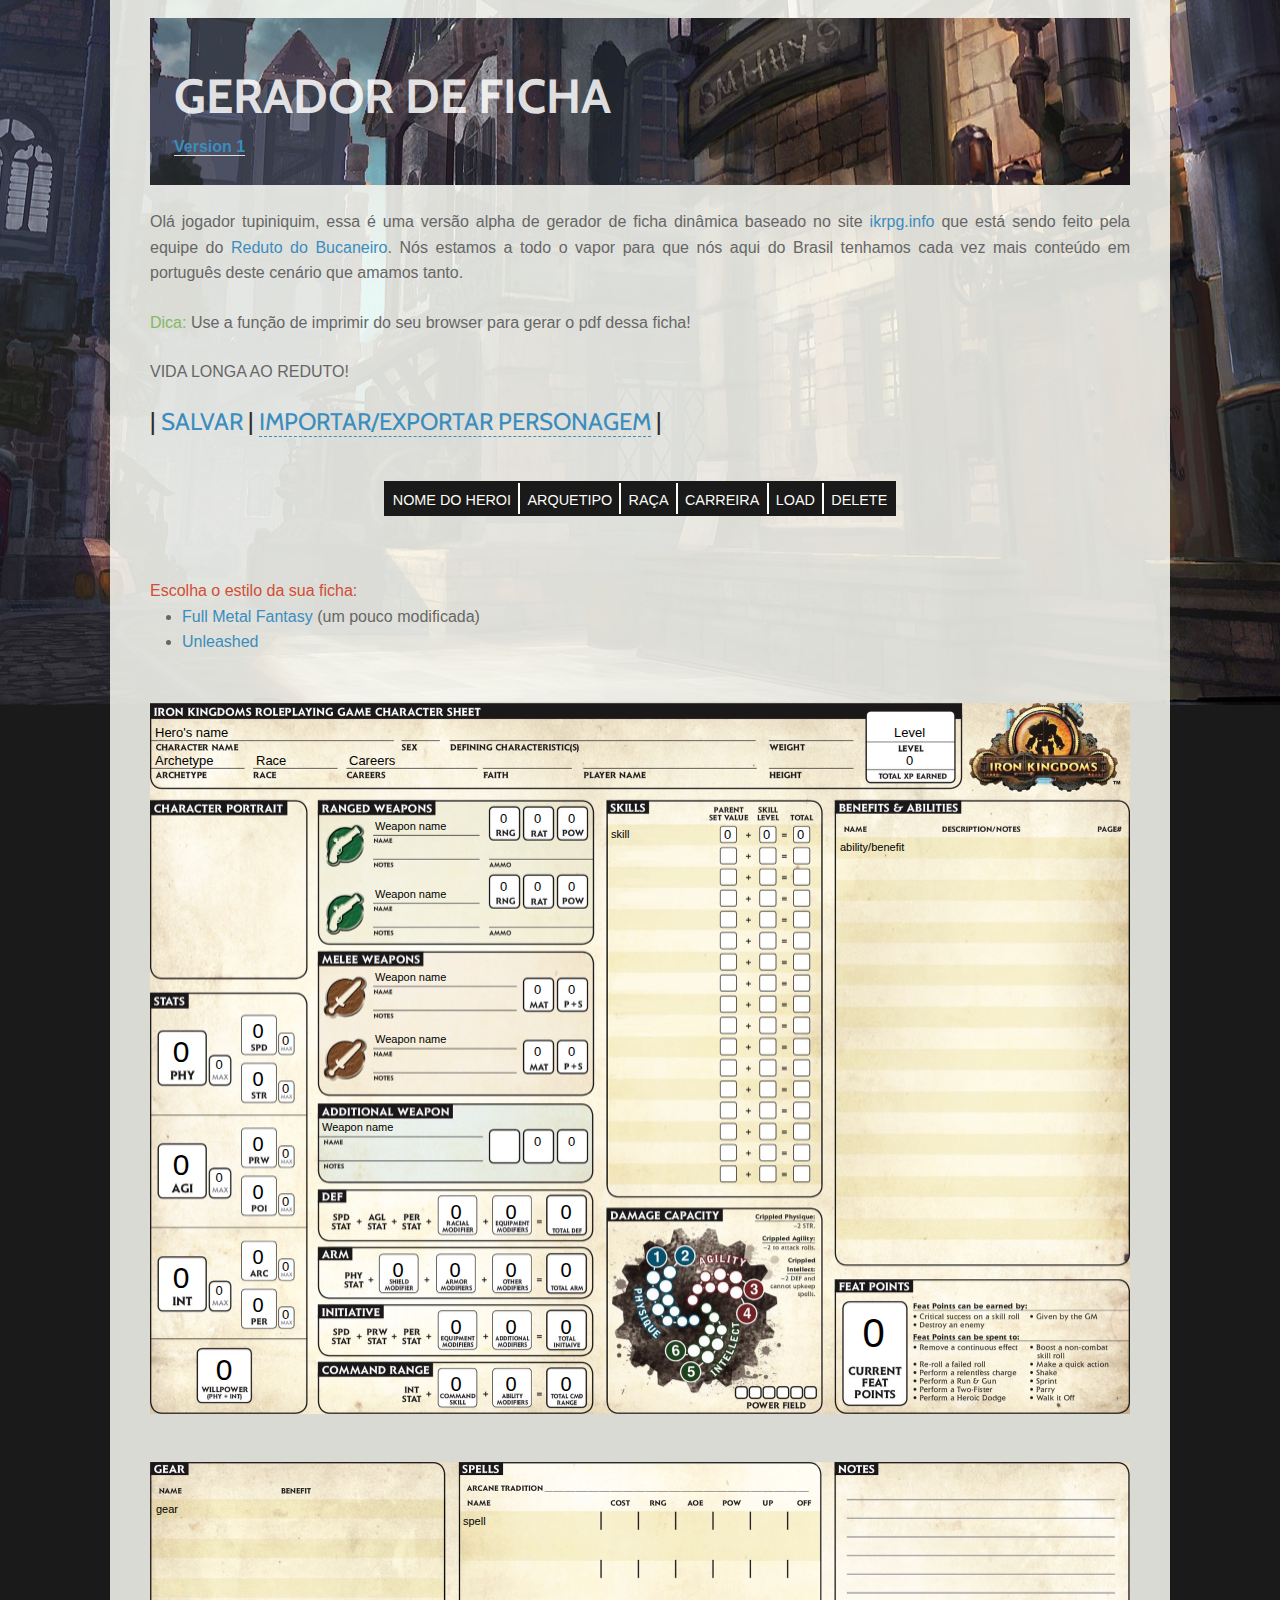
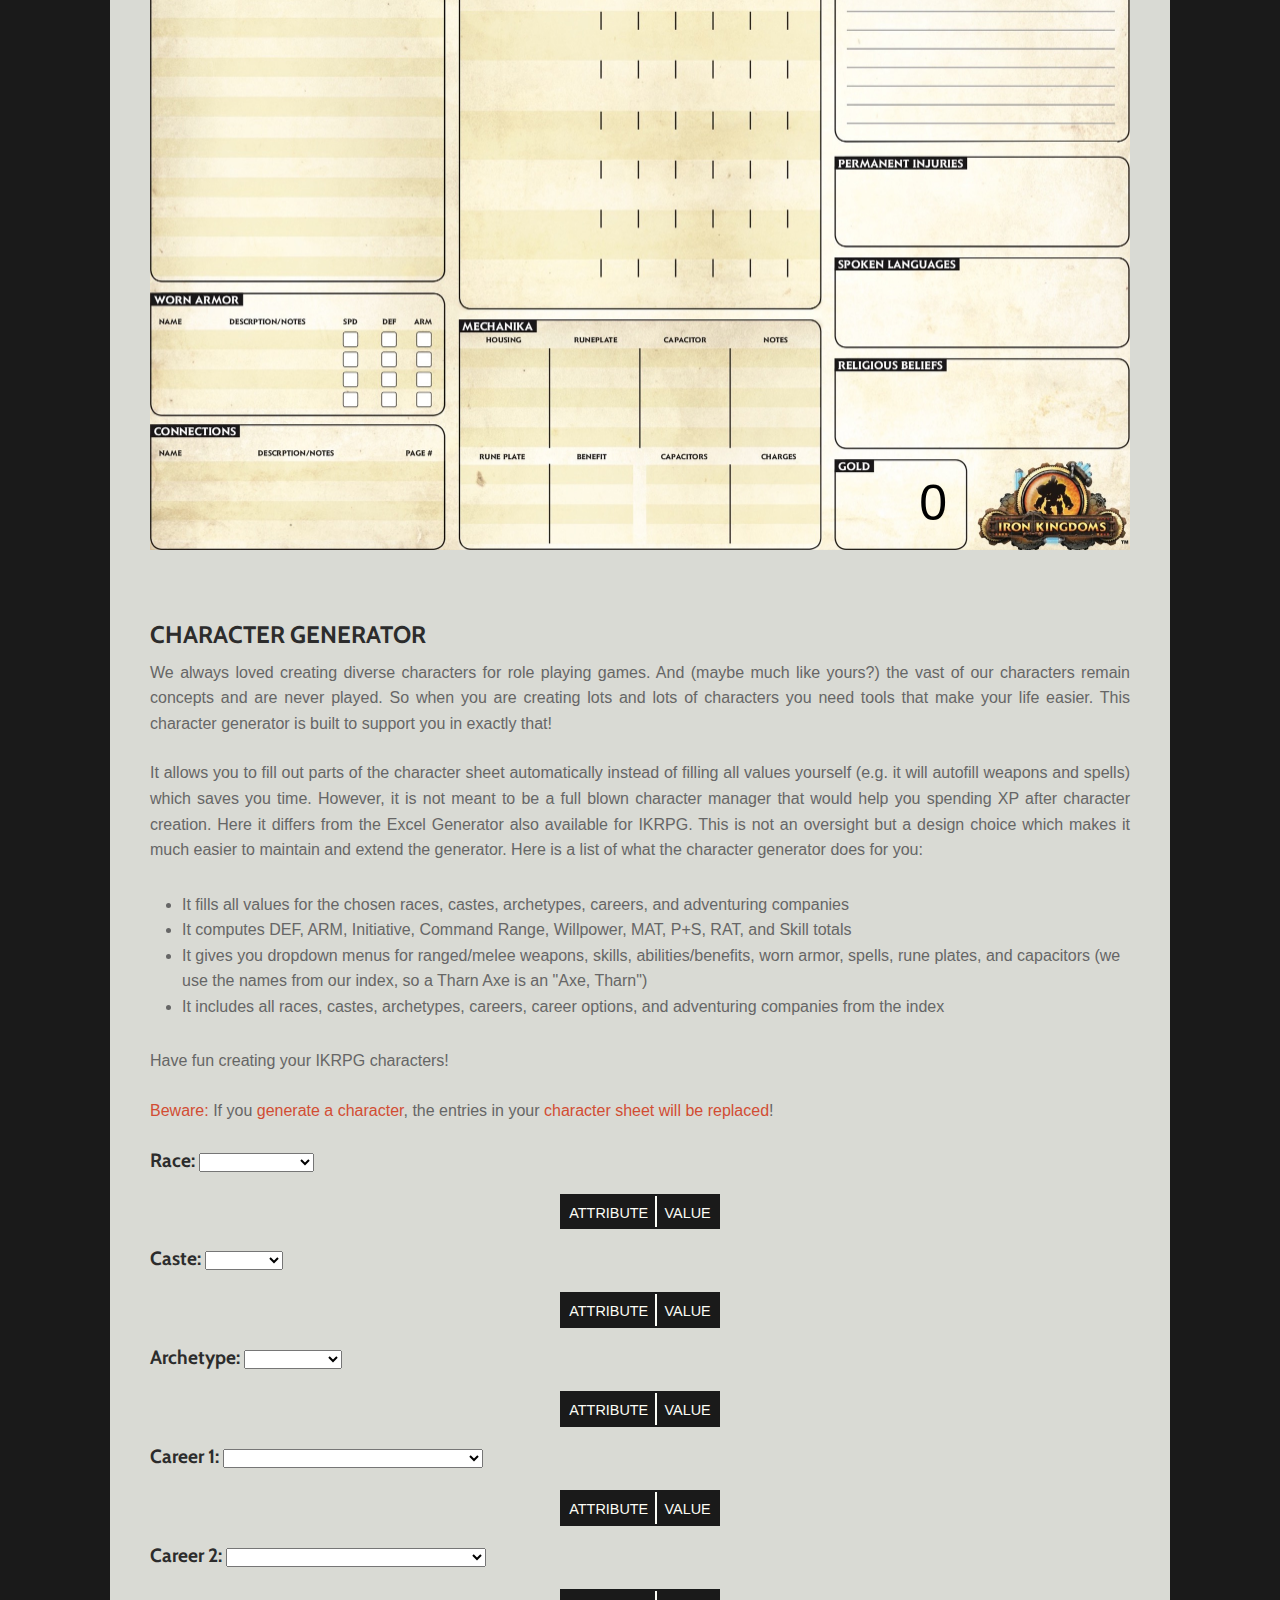
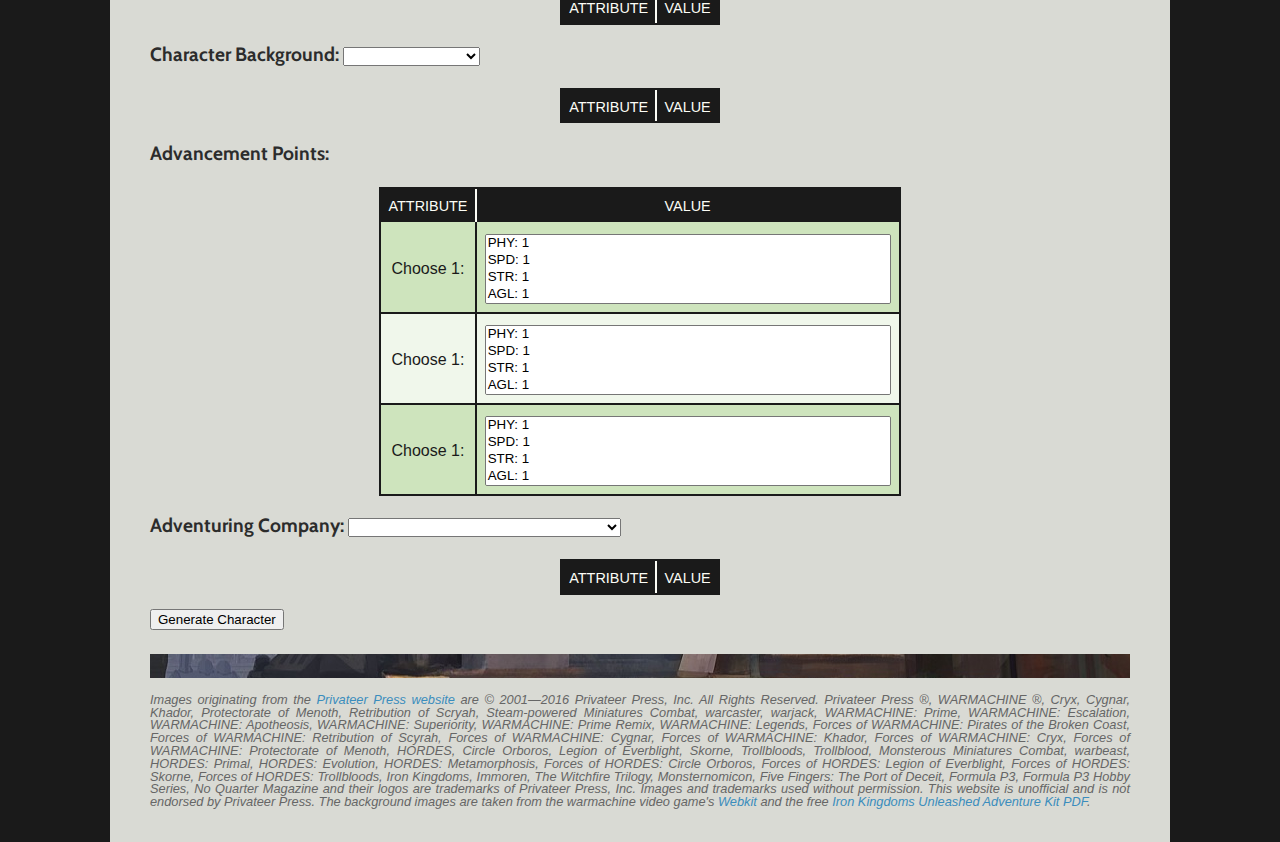
<file: CharacterSheet.html>
<html xmlns="http://www.w3.org/1999/xhtml" xml:lang="en" lang="en">
    <head>
        <meta charset="UTF-8">
        <title>Gerador de Ficha Reduto do Bucaneiro</title>
        <meta name="description" content="Unofficial Iron Kingdoms Role Playing Game (IKRPG) Resources: IKRPG content index and character sheets.">
        <link rel="stylesheet" href="static/stylesheets/index.css">
        <link rel="stylesheet" href="static/stylesheets/content/datatables.css">

        <!--script src="/static/javascripts/expandable.js"></script>
        <script src="/static/javascripts/opaquable.js"></script>
        <script src="/static/javascripts/resizable.js"></script-->

        <script async="" src="https://www.google-analytics.com/analytics.js"></script>
        <script type="text/javascript" src="https://code.jquery.com/jquery-2.1.1.min.js"></script>
        <script type="text/javascript" src="static/javascripts/jquery-ui-1.11.4.min.js"></script>
        <script type="text/javascript" src="https://cdn.datatables.net/1.10.0/js/jquery.dataTables.min.js"></script>
        <script type="text/javascript" src="https://cdn.datatables.net/fixedheader/2.1.1/js/dataTables.fixedHeader.min.js"></script>
        <script type="text/javascript" src="static/javascripts/lz-string-1.3.3-min.js"></script>
        <script type="text/javascript" src="static/javascripts/pouchdb-3.3.1.min.js"></script>
        <!-- <script type="text/javascript">
            var db = new PouchDB('ikrpg');
        </script> -->

    </head>
    <body style="background-image: url(&quot;static/images/bg-FMF.jpg&quot;); background-position: 50% -370px;">
        <!-- <script type="text/javascript">
            function changeBackground(imageName, topX) {
                $("body").css('background-image', 'url('+imageName+')');
                $("body").css('background-position', '50% '+topX+'px');
                $("#head").css('background-image', 'url('+imageName+')');
                $("#head").css('background-position', '50% '+(topX-66)+'px');
                $("#foot > div.banner").css('background-image', 'url('+imageName+')');
            }

            function setBackground(imageName, topX) {
                changeBackground(imageName, topX);

                db.get("bg", function(error, bg) {
                    if(!error) {
                        bg.name = imageName;
                        bg.topX = topX;
                        db.put(bg);
                    }
                });
            }

            $(function() {
                db.get("bg", function(error, bg) {
                    if(error) {
                        bg = {
                            _id: "bg",
                            name: "static/images/bg-FMF.jpg",
                            topX: -370
                        };
                        db.put(bg);
                    }
                    changeBackground(bg.name, bg.topX);
                });
            });
        </script> -->
        <article itemscope="" itemtype="http://schema.org/Article">
            <header id="head" style="background-image: url(&quot;static/images/bg-FMF.jpg&quot;); background-position: 50% -436px;">
                <h1 itemprop="headline">Gerador de Ficha</h1>
                <nav>
                    <ol>
                    
                        <li><a href="#">Version 1</a></li>
                    
                    </ol>
                </nav>
            </header>
            <section class="content" itemprop="articleBody"><link rel="stylesheet" href="static/stylesheets/content/generator.css">


<p>
    Olá jogador tupiniquim, essa é uma versão alpha de gerador de ficha dinâmica baseado no site <a href="https://ikrpg.info/Character-Generator/">ikrpg.info</a> que está sendo feito pela equipe do <a href="https://redutodobucaneiro.wordpress.com/">Reduto do Bucaneiro</a>. Nós estamos a todo o vapor para que nós aqui do Brasil tenhamos cada vez mais conteúdo em português deste cenário que amamos tanto.
</p>
<p>
    <em>Dica:</em>
    Use a função de imprimir do seu browser para gerar o pdf dessa ficha!
</p>

<p>
    VIDA LONGA AO REDUTO!
</p>


<h2 style="font-weight:300;margin:1em 0 2em 0;">
    | <a href="javascript:ikrpg.sheet.saveHero();">Salvar</a> |
    <a href="#import-export">Importar/Exportar Personagem</a> |
</h2>

<form id="import-export">
    <textarea id="seed"></textarea>
    <button id="generate-seed">Export seed for current cards</button>
    <button id="update-seed">Fill out cards using current seed</button>
</form>


<div style="text-align:center;">
    <table id="characters" class="hero">
        <thead>
            <tr>
                <th>Nome do Heroi</th>
                <th>Arquetipo</th>
                <th>Raça</th>
                <th>Carreira</th>
                <th>Load</th>
                <th>Delete</th>
            </tr>
        </thead>
        
        <tbody>
            
        </tbody>
    </table>
</div>


<div style="margin-top:4em;">
    <strong>Escolha o estilo da sua ficha:</strong>
    <ul style="list-style-type:disc;">
        <li><a id="FMF-bg" href='javascript:$(".character-sheet.iku").removeClass("iku").addClass("fmf");'>Full Metal Fantasy</a> (um pouco modificada)</li>
        <li><a id="IKU-bg" href='javascript:$(".character-sheet.fmf").removeClass("fmf").addClass("iku");'>Unleashed</a></li>
    </ul>
</div>


<form id="character-sheet-page1" class="character-sheet fmf page1">
    <input class="hero-name" title="Hero's Name" type="text">
    <input id="sex" title="Sex" type="text">
    <input id="definingcharacteristics" title="Defining Characteristics" type="text">
    <input id="weight" title="Weight" type="text">
    <input id="archetype" title="Archetype" type="text">
    <!--div id="archetype-div">
        <span id="archetype" contenteditable="true"></span>
    </div-->
    <input id="race" title="Race" type="text">
    <input id="careers" title="Careers" type="text">
    <input id="faith" title="Faith" type="text">
    <input id="playername" title="Player Name" type="text">
    <input id="height" title="Height" type="text">
    <input id="level" title="Level" type="text">
    <input id="xp" title="XP" type="text">
    <!--div id="portrait"></div-->
    <input id="phy" title="PHY" type="text" class="stat">
    <input id="phymax" title="PHY max" type="text">
    <input id="spd" title="SPD" type="text" class="stat" hidden="">
    <input id="computed-spd" title="SPD" type="text" class="stat" value="0">
    <input id="spdmax" title="SPD max" type="text">
    <input id="str" title="STR" type="text" class="stat">
    <input id="strmax" title="STR max" type="text">
    <input id="agl" title="AGL" type="text" class="stat">
    <input id="aglmax" title="AGL max" type="text">
    <input id="prw" title="PRW" type="text" class="stat">
    <input id="prwmax" title="PRW max" type="text">
    <input id="poi" title="POI" type="text" class="stat">
    <input id="poimax" title="POI max" type="text">
    <input id="int" title="INT" type="text" class="stat">
    <input id="intmax" title="INT max" type="text">
    <input id="arc" title="ARC" type="text" class="stat">
    <input id="arcmax" title="ARC max" type="text">
    <input id="per" title="PER" type="text" class="stat">
    <input id="permax" title="PER max" type="text">
    <input id="wil" title="WIL" type="text">
    <div id="rat1">
        <input class="name ui-autocomplete-input" title="Name" type="text" autocomplete="off">
        <input class="skill" title="Skill" type="hidden">
        <input class="rng" title="RNG" type="text">
        <input class="rat" title="RAT" type="text">
        <input class="ratmod" title="RAT mod" type="hidden">
        <input class="pow" title="POW" type="text">
        <input class="notes" title="Notes" type="text">
        <input class="ammo" title="Ammo" type="text">
    <ul class="ui-autocomplete ui-front ui-menu ui-widget ui-widget-content" id="ui-id-46" tabindex="0" style="display: none;"></ul></div>
    <div id="rat2">
        <input class="name ui-autocomplete-input" title="Name" type="text" autocomplete="off">
        <input class="skill" title="Skill" type="hidden">
        <input class="rng" title="RNG" type="text">
        <input class="rat" title="RAT" type="text">
        <input class="ratmod" title="RAT mod" type="hidden">
        <input class="pow" title="POW" type="text">
        <input class="notes" title="Notes" type="text">
        <input class="ammo" title="Ammo" type="text">
    <ul class="ui-autocomplete ui-front ui-menu ui-widget ui-widget-content" id="ui-id-47" tabindex="0" style="display: none;"></ul></div>
    <div id="mat1">
        <input class="name ui-autocomplete-input" title="Name" type="text" autocomplete="off">
        <input class="skill" title="Skill" type="hidden">
        <input class="mat" title="MAT" type="text">
        <input class="matmod" title="RAT mod" type="hidden">
        <input class="pow" title="POW" type="hidden" value="0">
        <input class="ps" title="PS" type="text">
        <input class="notes" title="Notes" type="text">
    <ul class="ui-autocomplete ui-front ui-menu ui-widget ui-widget-content" id="ui-id-48" tabindex="0" style="display: none;"></ul></div>
    <div id="mat2">
        <input class="name ui-autocomplete-input" title="Name" type="text" autocomplete="off">
        <input class="skill" title="Skill" type="hidden">
        <input class="mat" title="MAT" type="text">
        <input class="matmod" title="RAT mod" type="hidden">
        <input class="pow" title="POW" type="hidden" value="0">
        <input class="ps" title="PS" type="text">
        <input class="notes" title="Notes" type="text">
    <ul class="ui-autocomplete ui-front ui-menu ui-widget ui-widget-content" id="ui-id-49" tabindex="0" style="display: none;"></ul></div>
    <div id="mat3">
        <input class="name" title="Name" type="text">
        <input class="free" title="Free" type="text">
        <input class="mat" title="MAT" type="text">
        <input class="ps" title="POW" type="text">
        <input class="notes" title="Notes" type="text">
    </div>
    <input id="defracialmodifier" title="DEF racial modifier" type="text">
    <input id="defequipmentmodifiers" title="DEF equipment modifiers" type="text">
    <input id="def" title="DEF" type="text">
    <input id="armshieldmodifier" title="ARM shield modifier" type="text">
    <input id="armarmormodifiers" title="ARM armor modifiers" type="text">
    <input id="armothermodifiers" title="ARM other modifiers" type="text">
    <input id="arm" title="ARM" type="text">
    <input id="iniequipmentmodifiers" title="INI equipment modifiers" type="text">
    <input id="iniadditionalmodifiers" title="INI additional modifiers" type="text">
    <input id="ini" title="INI" type="text">
    <input id="cmdcommandskill" title="CMD" type="text">
    <input id="cmdabilitymodifier" title="CMD" type="text">
    <input id="cmd" title="CMD" type="text">
    <div id="s1" class="skill">
        <input class="title ui-autocomplete-input" title="Title" type="text" autocomplete="off">
        <input class="stat" title="Stat" type="hidden" value="INT">
        <input class="base" title="Base" type="text">
        <input class="lvl" title="Level" type="text">
        <input class="sum" title="Sum" type="text">
    <ul class="ui-autocomplete ui-front ui-menu ui-widget ui-widget-content" id="ui-id-9" tabindex="0" style="display: none;"></ul></div>
    <div id="s2" class="skill">
        <input class="title ui-autocomplete-input" title="Title" type="text" autocomplete="off">
        <input class="stat" title="Stat" type="hidden" value="">
        <input class="base" title="Base" type="text">
        <input class="lvl" title="Level" type="text">
        <input class="sum" title="Sum" type="text">
    <ul class="ui-autocomplete ui-front ui-menu ui-widget ui-widget-content" id="ui-id-10" tabindex="0" style="display: none;"></ul></div>
    <div id="s3" class="skill">
        <input class="title ui-autocomplete-input" title="Title" type="text" autocomplete="off">
        <input class="stat" title="Stat" type="hidden" value="">
        <input class="base" title="Base" type="text">
        <input class="lvl" title="Level" type="text">
        <input class="sum" title="Sum" type="text">
    <ul class="ui-autocomplete ui-front ui-menu ui-widget ui-widget-content" id="ui-id-11" tabindex="0" style="display: none;"></ul></div>
    <div id="s4" class="skill">
        <input class="title ui-autocomplete-input" title="Title" type="text" autocomplete="off">
        <input class="stat" title="Stat" type="hidden" value="">
        <input class="base" title="Base" type="text">
        <input class="lvl" title="Level" type="text">
        <input class="sum" title="Sum" type="text">
    <ul class="ui-autocomplete ui-front ui-menu ui-widget ui-widget-content" id="ui-id-12" tabindex="0" style="display: none;"></ul></div>
    <div id="s5" class="skill">
        <input class="title ui-autocomplete-input" title="Title" type="text" autocomplete="off">
        <input class="stat" title="Stat" type="hidden" value="">
        <input class="base" title="Base" type="text">
        <input class="lvl" title="Level" type="text">
        <input class="sum" title="Sum" type="text">
    <ul class="ui-autocomplete ui-front ui-menu ui-widget ui-widget-content" id="ui-id-13" tabindex="0" style="display: none;"></ul></div>
    <div id="s6" class="skill">
        <input class="title ui-autocomplete-input" title="Title" type="text" autocomplete="off">
        <input class="stat" title="Stat" type="hidden" value="">
        <input class="base" title="Base" type="text">
        <input class="lvl" title="Level" type="text">
        <input class="sum" title="Sum" type="text">
    <ul class="ui-autocomplete ui-front ui-menu ui-widget ui-widget-content" id="ui-id-14" tabindex="0" style="display: none;"></ul></div>
    <div id="s7" class="skill">
        <input class="title ui-autocomplete-input" title="Title" type="text" autocomplete="off">
        <input class="stat" title="Stat" type="hidden" value="">
        <input class="base" title="Base" type="text">
        <input class="lvl" title="Level" type="text">
        <input class="sum" title="Sum" type="text">
    <ul class="ui-autocomplete ui-front ui-menu ui-widget ui-widget-content" id="ui-id-15" tabindex="0" style="display: none;"></ul></div>
    <div id="s8" class="skill">
        <input class="title ui-autocomplete-input" title="Title" type="text" autocomplete="off">
        <input class="stat" title="Stat" type="hidden" value="">
        <input class="base" title="Base" type="text">
        <input class="lvl" title="Level" type="text">
        <input class="sum" title="Sum" type="text">
    <ul class="ui-autocomplete ui-front ui-menu ui-widget ui-widget-content" id="ui-id-16" tabindex="0" style="display: none;"></ul></div>
    <div id="s9" class="skill">
        <input class="title ui-autocomplete-input" title="Title" type="text" autocomplete="off">
        <input class="stat" title="Stat" type="hidden" value="">
        <input class="base" title="Base" type="text">
        <input class="lvl" title="Level" type="text">
        <input class="sum" title="Sum" type="text">
    <ul class="ui-autocomplete ui-front ui-menu ui-widget ui-widget-content" id="ui-id-17" tabindex="0" style="display: none;"></ul></div>
    <div id="s10" class="skill">
        <input class="title ui-autocomplete-input" title="Title" type="text" autocomplete="off">
        <input class="stat" title="Stat" type="hidden" value="">
        <input class="base" title="Base" type="text">
        <input class="lvl" title="Level" type="text">
        <input class="sum" title="Sum" type="text">
    <ul class="ui-autocomplete ui-front ui-menu ui-widget ui-widget-content" id="ui-id-18" tabindex="0" style="display: none;"></ul></div>
    <div id="s11" class="skill">
        <input class="title ui-autocomplete-input" title="Title" type="text" autocomplete="off">
        <input class="stat" title="Stat" type="hidden" value="">
        <input class="base" title="Base" type="text">
        <input class="lvl" title="Level" type="text">
        <input class="sum" title="Sum" type="text">
    <ul class="ui-autocomplete ui-front ui-menu ui-widget ui-widget-content" id="ui-id-19" tabindex="0" style="display: none;"></ul></div>
    <div id="s12" class="skill">
        <input class="title ui-autocomplete-input" title="Title" type="text" autocomplete="off">
        <input class="stat" title="Stat" type="hidden" value="">
        <input class="base" title="Base" type="text">
        <input class="lvl" title="Level" type="text">
        <input class="sum" title="Sum" type="text">
    <ul class="ui-autocomplete ui-front ui-menu ui-widget ui-widget-content" id="ui-id-20" tabindex="0" style="display: none;"></ul></div>
    <div id="s13" class="skill">
        <input class="title ui-autocomplete-input" title="Title" type="text" autocomplete="off">
        <input class="stat" title="Stat" type="hidden" value="">
        <input class="base" title="Base" type="text">
        <input class="lvl" title="Level" type="text">
        <input class="sum" title="Sum" type="text">
    <ul class="ui-autocomplete ui-front ui-menu ui-widget ui-widget-content" id="ui-id-21" tabindex="0" style="display: none;"></ul></div>
    <div id="s14" class="skill">
        <input class="title ui-autocomplete-input" title="Title" type="text" autocomplete="off">
        <input class="stat" title="Stat" type="hidden" value="">
        <input class="base" title="Base" type="text">
        <input class="lvl" title="Level" type="text">
        <input class="sum" title="Sum" type="text">
    <ul class="ui-autocomplete ui-front ui-menu ui-widget ui-widget-content" id="ui-id-22" tabindex="0" style="display: none;"></ul></div>
    <div id="s15" class="skill">
        <input class="title ui-autocomplete-input" title="Title" type="text" autocomplete="off">
        <input class="stat" title="Stat" type="hidden" value="">
        <input class="base" title="Base" type="text">
        <input class="lvl" title="Level" type="text">
        <input class="sum" title="Sum" type="text">
    <ul class="ui-autocomplete ui-front ui-menu ui-widget ui-widget-content" id="ui-id-23" tabindex="0" style="display: none;"></ul></div>
    <div id="s16" class="skill">
        <input class="title ui-autocomplete-input" title="Title" type="text" autocomplete="off">
        <input class="stat" title="Stat" type="hidden" value="">
        <input class="stat" title="Stat" type="hidden">
        <input class="base" title="Base" type="text">
        <input class="lvl" title="Level" type="text">
        <input class="sum" title="Sum" type="text">
    <ul class="ui-autocomplete ui-front ui-menu ui-widget ui-widget-content" id="ui-id-24" tabindex="0" style="display: none;"></ul></div>
    <div id="s17" class="skill">
        <input class="title ui-autocomplete-input" title="Title" type="text" autocomplete="off">
        <input class="stat" title="Stat" type="hidden" value="">
        <input class="base" title="Base" type="text">
        <input class="lvl" title="Level" type="text">
        <input class="sum" title="Sum" type="text">
    <ul class="ui-autocomplete ui-front ui-menu ui-widget ui-widget-content" id="ui-id-25" tabindex="0" style="display: none;"></ul></div>
    <div id="ability1" class="ability">
        <input class="title ui-autocomplete-input" title="Title" type="text" autocomplete="off">
        <input class="description" title="Description" type="text">
        <input class="page" title="Page" type="text">
    <ul class="ui-autocomplete ui-front ui-menu ui-widget ui-widget-content" id="ui-id-26" tabindex="0" style="display: none;"></ul></div>
    <div id="ability2" class="ability">
        <input class="title ui-autocomplete-input" title="Title" type="text" autocomplete="off">
        <input class="description" title="Description" type="text">
        <input class="page" title="Page" type="text">
    <ul class="ui-autocomplete ui-front ui-menu ui-widget ui-widget-content" id="ui-id-27" tabindex="0" style="display: none;"></ul></div>
    <div id="ability3" class="ability">
        <input class="title ui-autocomplete-input" title="Title" type="text" autocomplete="off">
        <input class="description" title="Description" type="text">
        <input class="page" title="Page" type="text">
    <ul class="ui-autocomplete ui-front ui-menu ui-widget ui-widget-content" id="ui-id-28" tabindex="0" style="display: none;"></ul></div>
    <div id="ability4" class="ability">
        <input class="title ui-autocomplete-input" title="Title" type="text" autocomplete="off">
        <input class="description" title="Description" type="text">
        <input class="page" title="Page" type="text">
    <ul class="ui-autocomplete ui-front ui-menu ui-widget ui-widget-content" id="ui-id-29" tabindex="0" style="display: none;"></ul></div>
    <div id="ability5" class="ability">
        <input class="title ui-autocomplete-input" title="Title" type="text" autocomplete="off">
        <input class="description" title="Description" type="text">
        <input class="page" title="Page" type="text">
    <ul class="ui-autocomplete ui-front ui-menu ui-widget ui-widget-content" id="ui-id-30" tabindex="0" style="display: none;"></ul></div>
    <div id="ability6" class="ability">
        <input class="title ui-autocomplete-input" title="Title" type="text" autocomplete="off">
        <input class="description" title="Description" type="text">
        <input class="page" title="Page" type="text">
    <ul class="ui-autocomplete ui-front ui-menu ui-widget ui-widget-content" id="ui-id-31" tabindex="0" style="display: none;"></ul></div>
    <div id="ability7" class="ability">
        <input class="title ui-autocomplete-input" title="Title" type="text" autocomplete="off">
        <input class="description" title="Description" type="text">
        <input class="page" title="Page" type="text">
    <ul class="ui-autocomplete ui-front ui-menu ui-widget ui-widget-content" id="ui-id-32" tabindex="0" style="display: none;"></ul></div>
    <div id="ability8" class="ability">
        <input class="title ui-autocomplete-input" title="Title" type="text" autocomplete="off">
        <input class="description" title="Description" type="text">
        <input class="page" title="Page" type="text">
    <ul class="ui-autocomplete ui-front ui-menu ui-widget ui-widget-content" id="ui-id-33" tabindex="0" style="display: none;"></ul></div>
    <div id="ability9" class="ability">
        <input class="title ui-autocomplete-input" title="Title" type="text" autocomplete="off">
        <input class="description" title="Description" type="text">
        <input class="page" title="Page" type="text">
    <ul class="ui-autocomplete ui-front ui-menu ui-widget ui-widget-content" id="ui-id-34" tabindex="0" style="display: none;"></ul></div>
    <div id="ability10" class="ability">
        <input class="title ui-autocomplete-input" title="Title" type="text" autocomplete="off">
        <input class="description" title="Description" type="text">
        <input class="page" title="Page" type="text">
    <ul class="ui-autocomplete ui-front ui-menu ui-widget ui-widget-content" id="ui-id-35" tabindex="0" style="display: none;"></ul></div>
    <div id="ability11" class="ability">
        <input class="title ui-autocomplete-input" title="Title" type="text" autocomplete="off">
        <input class="description" title="Description" type="text">
        <input class="page" title="Page" type="text">
    <ul class="ui-autocomplete ui-front ui-menu ui-widget ui-widget-content" id="ui-id-36" tabindex="0" style="display: none;"></ul></div>
    <div id="ability12" class="ability">
        <input class="title ui-autocomplete-input" title="Title" type="text" autocomplete="off">
        <input class="description" title="Description" type="text">
        <input class="page" title="Page" type="text">
    <ul class="ui-autocomplete ui-front ui-menu ui-widget ui-widget-content" id="ui-id-37" tabindex="0" style="display: none;"></ul></div>
    <div id="ability13" class="ability">
        <input class="title ui-autocomplete-input" title="Title" type="text" autocomplete="off">
        <input class="description" title="Description" type="text">
        <input class="page" title="Page" type="text">
    <ul class="ui-autocomplete ui-front ui-menu ui-widget ui-widget-content" id="ui-id-38" tabindex="0" style="display: none;"></ul></div>
    <div id="ability14" class="ability">
        <input class="title ui-autocomplete-input" title="Title" type="text" autocomplete="off">
        <input class="description" title="Description" type="text">
        <input class="page" title="Page" type="text">
    <ul class="ui-autocomplete ui-front ui-menu ui-widget ui-widget-content" id="ui-id-39" tabindex="0" style="display: none;"></ul></div>
    <div id="ability15" class="ability">
        <input class="title ui-autocomplete-input" title="Title" type="text" autocomplete="off">
        <input class="description" title="Description" type="text">
        <input class="page" title="Page" type="text">
    <ul class="ui-autocomplete ui-front ui-menu ui-widget ui-widget-content" id="ui-id-40" tabindex="0" style="display: none;"></ul></div>
    <div id="ability16" class="ability">
        <input class="title ui-autocomplete-input" title="Title" type="text" autocomplete="off">
        <input class="description" title="Description" type="text">
        <input class="page" title="Page" type="text">
    <ul class="ui-autocomplete ui-front ui-menu ui-widget ui-widget-content" id="ui-id-41" tabindex="0" style="display: none;"></ul></div>
    <div id="ability17" class="ability">
        <input class="title ui-autocomplete-input" title="Title" type="text" autocomplete="off">
        <input class="description" title="Description" type="text">
        <input class="page" title="Page" type="text">
    <ul class="ui-autocomplete ui-front ui-menu ui-widget ui-widget-content" id="ui-id-42" tabindex="0" style="display: none;"></ul></div>
    <div id="ability18" class="ability">
        <input class="title ui-autocomplete-input" title="Title" type="text" autocomplete="off">
        <input class="description" title="Description" type="text">
        <input class="page" title="Page" type="text">
    <ul class="ui-autocomplete ui-front ui-menu ui-widget ui-widget-content" id="ui-id-43" tabindex="0" style="display: none;"></ul></div>
    <div id="ability19" class="ability">
        <input class="title ui-autocomplete-input" title="Title" type="text" autocomplete="off">
        <input class="description" title="Description" type="text">
        <input class="page" title="Page" type="text">
    <ul class="ui-autocomplete ui-front ui-menu ui-widget ui-widget-content" id="ui-id-44" tabindex="0" style="display: none;"></ul></div>
    <div id="ability20" class="ability">
        <input class="title ui-autocomplete-input" title="Title" type="text" autocomplete="off">
        <input class="description" title="Description" type="text">
        <input class="page" title="Page" type="text">
    <ul class="ui-autocomplete ui-front ui-menu ui-widget ui-widget-content" id="ui-id-45" tabindex="0" style="display: none;"></ul></div>
    <input id="feats" title="Feats" type="text">
</form>


<form class="character-sheet fmf page2">
    <div id="gear1" class="gear">
        <input class="title" title="Title" type="text">
        <input class="benefit" title="Benefit" type="text">
    </div>
    <div id="gear2" class="gear">
        <input class="title" title="Title" type="text">
        <input class="benefit" title="Benefit" type="text">
    </div>
    <div id="gear3" class="gear">
        <input class="title" title="Title" type="text">
        <input class="benefit" title="Benefit" type="text">
    </div>
    <div id="gear4" class="gear">
        <input class="title" title="Title" type="text">
        <input class="benefit" title="Benefit" type="text">
    </div>
    <div id="gear5" class="gear">
        <input class="title" title="Title" type="text">
        <input class="benefit" title="Benefit" type="text">
    </div>
    <div id="gear6" class="gear">
        <input class="title" title="Title" type="text">
        <input class="benefit" title="Benefit" type="text">
    </div>
    <div id="gear7" class="gear">
        <input class="title" title="Title" type="text">
        <input class="benefit" title="Benefit" type="text">
    </div>
    <div id="gear8" class="gear">
        <input class="title" title="Title" type="text">
        <input class="benefit" title="Benefit" type="text">
    </div>
    <div id="gear9" class="gear">
        <input class="title" title="Title" type="text">
        <input class="benefit" title="Benefit" type="text">
    </div>
    <div id="gear10" class="gear">
        <input class="title" title="Title" type="text">
        <input class="benefit" title="Benefit" type="text">
    </div>
    <div id="gear11" class="gear">
        <input class="title" title="Title" type="text">
        <input class="benefit" title="Benefit" type="text">
    </div>
    <div id="gear12" class="gear">
        <input class="title" title="Title" type="text">
        <input class="benefit" title="Benefit" type="text">
    </div>
    <div id="gear13" class="gear">
        <input class="title" title="Title" type="text">
        <input class="benefit" title="Benefit" type="text">
    </div>
    <div id="gear14" class="gear">
        <input class="title" title="Title" type="text">
        <input class="benefit" title="Benefit" type="text">
    </div>
    <div id="gear15" class="gear">
        <input class="title" title="Title" type="text">
        <input class="benefit" title="Benefit" type="text">
    </div>
    <div id="gear16" class="gear">
        <input class="title" title="Title" type="text">
        <input class="benefit" title="Benefit" type="text">
    </div>
    <div id="gear17" class="gear">
        <input class="title" title="Title" type="text">
        <input class="benefit" title="Benefit" type="text">
    </div>
    <div id="gear18" class="gear">
        <input class="title" title="Title" type="text">
        <input class="benefit" title="Benefit" type="text">
    </div>
    <div id="gear19" class="gear">
        <input class="title" title="Title" type="text">
        <input class="benefit" title="Benefit" type="text">
    </div>
    <div id="wornarmor1" class="wornarmor">
        <input class="name ui-autocomplete-input" title="Name" type="text" autocomplete="off">
        <input class="notes" title="Notes" type="text">
        <input class="spd" title="SPD" type="text">
        <input class="def" title="DEF" type="text">
        <input class="arm" title="ARM" type="text">
    <ul class="ui-autocomplete ui-front ui-menu ui-widget ui-widget-content" id="ui-id-50" tabindex="0" style="display: none;"></ul></div>
    <div id="wornarmor2" class="wornarmor">
        <input class="name ui-autocomplete-input" title="Name" type="text" autocomplete="off">
        <input class="notes" title="Notes" type="text">
        <input class="spd" title="SPD" type="text">
        <input class="def" title="DEF" type="text">
        <input class="arm" title="ARM" type="text">
    <ul class="ui-autocomplete ui-front ui-menu ui-widget ui-widget-content" id="ui-id-51" tabindex="0" style="display: none;"></ul></div>
    <div id="wornarmor3" class="wornarmor">
        <input class="name ui-autocomplete-input" title="Name" type="text" autocomplete="off">
        <input class="notes" title="Notes" type="text">
        <input class="spd" title="SPD" type="text">
        <input class="def" title="DEF" type="text">
        <input class="arm" title="ARM" type="text">
    <ul class="ui-autocomplete ui-front ui-menu ui-widget ui-widget-content" id="ui-id-52" tabindex="0" style="display: none;"></ul></div>
    <div id="wornarmor4" class="wornarmor">
        <input class="name ui-autocomplete-input" title="Name" type="text" autocomplete="off">
        <input class="notes" title="Notes" type="text">
        <input class="spd" title="SPD" type="text">
        <input class="def" title="DEF" type="text">
        <input class="arm" title="ARM" type="text">
    <ul class="ui-autocomplete ui-front ui-menu ui-widget ui-widget-content" id="ui-id-53" tabindex="0" style="display: none;"></ul></div>
    <div id="connection1" class="connection">
        <input class="name" title="Name" type="text">
        <input class="notes" title="Notes" type="text">
        <input class="page" title="Page" type="text">
    </div>
    <div id="connection2" class="connection">
        <input class="name" title="Name" type="text">
        <input class="notes" title="Notes" type="text">
        <input class="page" title="Page" type="text">
    </div>
    <div id="connection3" class="connection">
        <input class="name" title="Name" type="text">
        <input class="notes" title="Notes" type="text">
        <input class="page" title="Page" type="text">
    </div>
    <div id="connection4" class="connection">
        <input class="name" title="Name" type="text">
        <input class="notes" title="Notes" type="text">
        <input class="page" title="Page" type="text">
    </div>
    <input id="arcanetradition" title="Arcane Tradition" type="text">
    <div id="spell1" class="spell">
        <input type="text" title="Spell" class="title ui-autocomplete-input" autocomplete="off">
        <input type="text" title="Cost" class="cost">
        <input type="text" title="RNG" class="rng">
        <input type="text" title="AOE" class="aoe">
        <input type="text" title="POW" class="pow">
        <input type="text" title="UP" class="up">
        <input type="text" title="OFF" class="off">
        <input type="text" title="Description" class="description">
    <ul class="ui-autocomplete ui-front ui-menu ui-widget ui-widget-content" id="ui-id-1" tabindex="0" style="display: none;"></ul></div>
    <div id="spell2" class="spell">
        <input type="text" title="Spell" class="title ui-autocomplete-input" autocomplete="off">
        <input type="text" title="Cost" class="cost">
        <input type="text" title="RNG" class="rng">
        <input type="text" title="AOE" class="aoe">
        <input type="text" title="POW" class="pow">
        <input type="text" title="UP" class="up">
        <input type="text" title="OFF" class="off">
        <input type="text" title="Description" class="description">
    <ul class="ui-autocomplete ui-front ui-menu ui-widget ui-widget-content" id="ui-id-2" tabindex="0" style="display: none;"></ul></div>
    <div id="spell3" class="spell">
        <input type="text" title="Spell" class="title ui-autocomplete-input" autocomplete="off">
        <input type="text" title="Cost" class="cost">
        <input type="text" title="RNG" class="rng">
        <input type="text" title="AOE" class="aoe">
        <input type="text" title="POW" class="pow">
        <input type="text" title="UP" class="up">
        <input type="text" title="OFF" class="off">
        <input type="text" title="Description" class="description">
    <ul class="ui-autocomplete ui-front ui-menu ui-widget ui-widget-content" id="ui-id-3" tabindex="0" style="display: none;"></ul></div>
    <div id="spell4" class="spell">
        <input type="text" title="Spell" class="title ui-autocomplete-input" autocomplete="off">
        <input type="text" title="Cost" class="cost">
        <input type="text" title="RNG" class="rng">
        <input type="text" title="AOE" class="aoe">
        <input type="text" title="POW" class="pow">
        <input type="text" title="UP" class="up">
        <input type="text" title="OFF" class="off">
        <input type="text" title="Description" class="description">
    <ul class="ui-autocomplete ui-front ui-menu ui-widget ui-widget-content" id="ui-id-4" tabindex="0" style="display: none;"></ul></div>
    <div id="spell5" class="spell">
        <input type="text" title="Spell" class="title ui-autocomplete-input" autocomplete="off">
        <input type="text" title="Cost" class="cost">
        <input type="text" title="RNG" class="rng">
        <input type="text" title="AOE" class="aoe">
        <input type="text" title="POW" class="pow">
        <input type="text" title="UP" class="up">
        <input type="text" title="OFF" class="off">
        <input type="text" title="Description" class="description">
    <ul class="ui-autocomplete ui-front ui-menu ui-widget ui-widget-content" id="ui-id-5" tabindex="0" style="display: none;"></ul></div>
    <div id="spell6" class="spell">
        <input type="text" title="Spell" class="title ui-autocomplete-input" autocomplete="off">
        <input type="text" title="Cost" class="cost">
        <input type="text" title="RNG" class="rng">
        <input type="text" title="AOE" class="aoe">
        <input type="text" title="POW" class="pow">
        <input type="text" title="UP" class="up">
        <input type="text" title="OFF" class="off">
        <input type="text" title="Description" class="description">
    <ul class="ui-autocomplete ui-front ui-menu ui-widget ui-widget-content" id="ui-id-6" tabindex="0" style="display: none;"></ul></div>
    <div id="spell7" class="spell">
        <input type="text" title="Spell" class="title ui-autocomplete-input" autocomplete="off">
        <input type="text" title="Cost" class="cost">
        <input type="text" title="RNG" class="rng">
        <input type="text" title="AOE" class="aoe">
        <input type="text" title="POW" class="pow">
        <input type="text" title="UP" class="up">
        <input type="text" title="OFF" class="off">
        <input type="text" title="Description" class="description">
    <ul class="ui-autocomplete ui-front ui-menu ui-widget ui-widget-content" id="ui-id-7" tabindex="0" style="display: none;"></ul></div>
    <div id="spell8" class="spell">
        <input type="text" title="Spell" class="title ui-autocomplete-input" autocomplete="off">
        <input type="text" title="Cost" class="cost">
        <input type="text" title="RNG" class="rng">
        <input type="text" title="AOE" class="aoe">
        <input type="text" title="POW" class="pow">
        <input type="text" title="UP" class="up">
        <input type="text" title="OFF" class="off">
        <input type="text" title="Description" class="description">
    <ul class="ui-autocomplete ui-front ui-menu ui-widget ui-widget-content" id="ui-id-8" tabindex="0" style="display: none;"></ul></div>
    <div id="mechanika1" class="mechanika">
        <input type="text" title="Housing" class="housing">
        <input type="text" title="Runeplate" class="runeplate ui-autocomplete-input" autocomplete="off">
        <input type="text" title="Capacitor" class="capacitor ui-autocomplete-input" autocomplete="off">
        <input type="text" title="Notes" class="notes">
    <ul class="ui-autocomplete ui-front ui-menu ui-widget ui-widget-content" id="ui-id-58" tabindex="0" style="display: none;"></ul><ul class="ui-autocomplete ui-front ui-menu ui-widget ui-widget-content" id="ui-id-67" tabindex="0" style="display: none;"></ul></div>
    <div id="mechanika2" class="mechanika">
        <input type="text" title="Housing" class="housing">
        <input type="text" title="Runeplate" class="runeplate ui-autocomplete-input" autocomplete="off">
        <input type="text" title="Capacitor" class="capacitor ui-autocomplete-input" autocomplete="off">
        <input type="text" title="Notes" class="notes">
    <ul class="ui-autocomplete ui-front ui-menu ui-widget ui-widget-content" id="ui-id-59" tabindex="0" style="display: none;"></ul><ul class="ui-autocomplete ui-front ui-menu ui-widget ui-widget-content" id="ui-id-68" tabindex="0" style="display: none;"></ul></div>
    <div id="mechanika3" class="mechanika">
        <input type="text" title="Housing" class="housing">
        <input type="text" title="Runeplate" class="runeplate ui-autocomplete-input" autocomplete="off">
        <input type="text" title="Capacitor" class="capacitor ui-autocomplete-input" autocomplete="off">
        <input type="text" title="Notes" class="notes">
    <ul class="ui-autocomplete ui-front ui-menu ui-widget ui-widget-content" id="ui-id-60" tabindex="0" style="display: none;"></ul><ul class="ui-autocomplete ui-front ui-menu ui-widget ui-widget-content" id="ui-id-69" tabindex="0" style="display: none;"></ul></div>
    <div id="mechanika4" class="mechanika">
        <input type="text" title="Housing" class="housing">
        <input type="text" title="Runeplate" class="runeplate ui-autocomplete-input" autocomplete="off">
        <input type="text" title="Capacitor" class="capacitor ui-autocomplete-input" autocomplete="off">
        <input type="text" title="Notes" class="notes">
    <ul class="ui-autocomplete ui-front ui-menu ui-widget ui-widget-content" id="ui-id-61" tabindex="0" style="display: none;"></ul><ul class="ui-autocomplete ui-front ui-menu ui-widget ui-widget-content" id="ui-id-70" tabindex="0" style="display: none;"></ul></div>
    <div id="mechanika5" class="mechanika">
        <input type="text" title="Housing" class="housing">
        <input type="text" title="Runeplate" class="runeplate ui-autocomplete-input" autocomplete="off">
        <input type="text" title="Capacitor" class="capacitor ui-autocomplete-input" autocomplete="off">
        <input type="text" title="Notes" class="notes">
    <ul class="ui-autocomplete ui-front ui-menu ui-widget ui-widget-content" id="ui-id-62" tabindex="0" style="display: none;"></ul><ul class="ui-autocomplete ui-front ui-menu ui-widget ui-widget-content" id="ui-id-71" tabindex="0" style="display: none;"></ul></div>
    <div id="runeplate1" class="runeplate">
        <input type="text" title="Rune Plate" class="title ui-autocomplete-input" autocomplete="off">
        <input type="text" title="Benefit" class="benefit">
    <ul class="ui-autocomplete ui-front ui-menu ui-widget ui-widget-content" id="ui-id-63" tabindex="0" style="display: none;"></ul></div>
    <div id="runeplate2" class="runeplate">
        <input type="text" title="Rune Plate" class="title ui-autocomplete-input" autocomplete="off">
        <input type="text" title="Benefit" class="benefit">
    <ul class="ui-autocomplete ui-front ui-menu ui-widget ui-widget-content" id="ui-id-64" tabindex="0" style="display: none;"></ul></div>
    <div id="runeplate3" class="runeplate">
        <input type="text" title="Rune Plate" class="title ui-autocomplete-input" autocomplete="off">
        <input type="text" title="Benefit" class="benefit">
    <ul class="ui-autocomplete ui-front ui-menu ui-widget ui-widget-content" id="ui-id-65" tabindex="0" style="display: none;"></ul></div>
    <div id="runeplate4" class="runeplate">
        <input type="text" title="Rune Plate" class="title ui-autocomplete-input" autocomplete="off">
        <input type="text" title="Benefit" class="benefit">
    <ul class="ui-autocomplete ui-front ui-menu ui-widget ui-widget-content" id="ui-id-66" tabindex="0" style="display: none;"></ul></div>
    <div id="capacitor1" class="capacitor">
        <input type="text" title="Capacitor" class="title ui-autocomplete-input" autocomplete="off">
        <input type="text" title="Charges" class="charges">
    <ul class="ui-autocomplete ui-front ui-menu ui-widget ui-widget-content" id="ui-id-54" tabindex="0" style="display: none;"></ul></div>
    <div id="capacitor2" class="capacitor">
        <input type="text" title="Capacitor" class="title ui-autocomplete-input" autocomplete="off">
        <input type="text" title="Charges" class="charges">
    <ul class="ui-autocomplete ui-front ui-menu ui-widget ui-widget-content" id="ui-id-55" tabindex="0" style="display: none;"></ul></div>
    <div id="capacitor3" class="capacitor">
        <input type="text" title="Capacitor" class="title ui-autocomplete-input" autocomplete="off">
        <input type="text" title="Charges" class="charges">
    <ul class="ui-autocomplete ui-front ui-menu ui-widget ui-widget-content" id="ui-id-56" tabindex="0" style="display: none;"></ul></div>
    <div id="capacitor4" class="capacitor">
        <input type="text" title="Capacitor" class="title ui-autocomplete-input" autocomplete="off">
        <input type="text" title="Charges" class="charges">
    <ul class="ui-autocomplete ui-front ui-menu ui-widget ui-widget-content" id="ui-id-57" tabindex="0" style="display: none;"></ul></div>
    <div id="note1" class="note">
        <input type="text" title="Text" class="text">
    </div>
    <div id="note2" class="note">
        <input type="text" title="Text" class="text">
    </div>
    <div id="note3" class="note">
        <input type="text" title="Text" class="text">
    </div>
    <div id="note4" class="note">
        <input type="text" title="Text" class="text">
    </div>
    <div id="note5" class="note">
        <input type="text" title="Text" class="text">
    </div>
    <div id="note6" class="note">
        <input type="text" title="Text" class="text">
    </div>
    <div id="note7" class="note">
        <input type="text" title="Text" class="text">
    </div>
    <div id="note8" class="note">
        <input type="text" title="Text" class="text">
    </div>
    <div id="note9" class="note">
        <input type="text" title="Text" class="text">
    </div>
    <div id="note10" class="note">
        <input type="text" title="Text" class="text">
    </div>
    <div id="note11" class="note">
        <input type="text" title="Text" class="text">
    </div>
    <div id="note12" class="note">
        <input type="text" title="Text" class="text">
    </div>
    <input type="text" title="Permanent Injury" id="permanentinjury1">
    <input type="text" title="Permanent Injury" id="permanentinjury2">
    <input type="text" title="Permanent Injury" id="permanentinjury3">
    <input type="text" title="Spoken Language" id="spokenlanguage1">
    <input type="text" title="Spoken Language" id="spokenlanguage2">
    <input type="text" title="Spoken Language" id="spokenlanguage3">
    <input type="text" title="Religious Belief" id="religiousbelief1">
    <input type="text" title="Religious Belief" id="religiousbelief2">
    <input type="text" title="Religious Belief" id="religiousbelief3">
    <input type="text" title="Gold" id="gold">
</form>



<h2>Character Generator <!--span style="font-size:13px;vertical-align:super;color:#d24d33;">BETA</span--></h2>
<p>
    We always loved creating diverse characters for role playing games.
    And (maybe much like yours?) the vast of our characters remain concepts and are never played.
    So when you are creating lots and lots of characters you need tools that make your life easier.
    This character generator is built to support you in exactly that!
</p>
<p>
    It allows you to fill out parts of the character sheet automatically instead of filling all values yourself (e.g. it will autofill weapons and spells) which saves you time.
    However, it is not meant to be a full blown character manager that would help you spending XP after character creation.
    Here it differs from the Excel Generator also available for IKRPG.
    This is not an oversight but a design choice which makes it much easier to maintain and extend the generator.
    Here is a list of what the character generator does for you:
</p>
<p>
    </p><ul>
        <li>It fills all values for the chosen races, castes, archetypes, careers, and adventuring companies</li>
        <li>It computes DEF, ARM, Initiative, Command Range, Willpower, MAT, P+S, RAT, and Skill totals</li>
        <li>It gives you dropdown menus for ranged/melee weapons, skills, abilities/benefits, worn armor, spells, rune plates, and capacitors (we use the names from our index, so a Tharn Axe is an "Axe, Tharn")</li>
        <li>It includes all races, castes, archetypes, careers, career options, and adventuring companies from the index</li>
    </ul>
<p></p>
<p>
    Have fun creating your IKRPG characters!
</p>
<p>
    <strong>Beware:</strong>
    If you <strong>generate a character</strong>, the entries in your <strong>character sheet will be replaced</strong>!
</p>


<h3>
    Race:
    <select id="race-select">
        <option value="empty"></option>
    
<option value="Blighted Ogrun">Blighted Ogrun</option>
<option value="Bog Trog">Bog Trog</option>
<option value="Bogrin">Bogrin</option>
<option value="Croak">Croak</option>
<option value="Dwarf">Dwarf</option>
<option value="Efaarit">Efaarit</option>
<option value="Farrow">Farrow</option>
<option value="Gatorman">Gatorman</option>
<option value="Gobber">Gobber</option>
<option value="Human (FMF)">Human (FMF)</option>
<option value="Human (IKU)">Human (IKU)</option>
<option value="Iosan">Iosan</option>
<option value="Nyss (FMF)">Nyss (FMF)</option>
<option value="Nyss (IKU)">Nyss (IKU)</option>
<option value="Ogrun (FMF)">Ogrun (FMF)</option>
<option value="Ogrun (IKU)">Ogrun (IKU)</option>
<option value="Pygmy Troll">Pygmy Troll</option>
<option value="Satyxis">Satyxis</option>
<option value="Skorne">Skorne</option>
<option value="Strider">Strider</option>
<option value="Swamp Gobber">Swamp Gobber</option>
<option value="Tharn">Tharn</option>
<option value="Trollkin">Trollkin</option></select>
</h3>

<table class="hero character-generator-table">
    <thead>
        <tr>
            <th>Attribute</th>
            <th>Value</th>
        </tr>
    </thead>
    <tbody id="race-data" class="character-generator-data">
        
    </tbody>
</table>


<h3>
    Caste:
    <select id="caste-select">
        <option value="empty"></option>
    
<option value="Extoller">Extoller</option>
<option value="Outcast">Outcast</option>
<option value="Paingiver">Paingiver</option>
<option value="Slave">Slave</option>
<option value="Warrior">Warrior</option>
<option value="Worker">Worker</option></select>
</h3>

<table class="veteran character-generator-table">
    <thead>
        <tr>
            <th>Attribute</th>
            <th>Value</th>
        </tr>
    </thead>
    <tbody id="caste-data" class="character-generator-data">
        
    </tbody>
</table>


<h3>
    Archetype:
    <select id="archetype-select">
        <option value="empty"></option>
    
<option value="Cunning">Cunning</option>
<option value="Gifted (FMF)">Gifted (FMF)</option>
<option value="Gifted (IKU)">Gifted (IKU)</option>
<option value="Intellectual">Intellectual</option>
<option value="Mighty">Mighty</option>
<option value="Skilled">Skilled</option></select>
</h3>

<table class="epic character-generator-table">
    <thead>
        <tr>
            <th>Attribute</th>
            <th>Value</th>
        </tr>
    </thead>
    <tbody id="archetype-data" class="character-generator-data">
        
    </tbody>
</table>


<h3>
    Career 1:
    <select id="career1-select">
        <option value="empty"></option>
    
<optgroup label="Core Rules:">
<option value="Alchemist">Alchemist</option>
<option value="Arcane Mechanik">Arcane Mechanik</option>
<option value="Arcanist">Arcanist</option>
<option value="Aristocrat">Aristocrat</option>
<option value="Bounty Hunter">Bounty Hunter</option>
<option value="Cutthroat">Cutthroat</option>
<option value="Duelist">Duelist</option>
<option value="Explorer">Explorer</option>
<option value="Fell Caller">Fell Caller</option>
<option value="Field Mechanik">Field Mechanik</option>
<option value="Gun Mage">Gun Mage</option>
<option value="Highwayman">Highwayman</option>
<option value="Investigator">Investigator</option>
<option value="Iron Fang">Iron Fang</option>
<option value="Knight">Knight</option>
<option value="Mage Hunter">Mage Hunter</option>
<option value="Man-at-Arms">Man-at-Arms</option>
<option value="Military Officer">Military Officer</option>
<option value="Pirate">Pirate</option>
<option value="Pistoleer">Pistoleer</option>
<option value="Priest of Menoth">Priest of Menoth</option>
<option value="Priest of Morrow">Priest of Morrow</option>
<option value="Ranger">Ranger</option>
<option value="Rifleman">Rifleman</option>
<option value="Soldier">Soldier</option>
<option value="Sorcerer (Fire)">Sorcerer (Fire)</option>
<option value="Sorcerer (Ice)">Sorcerer (Ice)</option>
<option value="Sorcerer (Stone)">Sorcerer (Stone)</option>
<option value="Sorcerer (Storm)">Sorcerer (Storm)</option>
<option value="Spy">Spy</option>
<option value="Stormblade">Stormblade</option>
<option value="Thief">Thief</option>
<option value="Trencher">Trencher</option>
<option value="Warcaster">Warcaster</option>
</optgroup>
<optgroup label="Urban Adventure:">
<option value="Guttersnipe">Guttersnipe</option>
<option value="Labor Korune">Labor Korune</option>
<option value="Pugilist">Pugilist</option>
<option value="Searforge Trader">Searforge Trader</option>
<option value="Seeker">Seeker</option>
<option value="Thamarite Advocate">Thamarite Advocate</option>
<option value="Urban Nomad">Urban Nomad</option>
</optgroup>
<optgroup label="Kings, Nations, and Gods:">
<option value="Allegiant">Allegiant</option>
<option value="Arcane Tempest Gun Mage">Arcane Tempest Gun Mage</option>
<option value="Artillerist">Artillerist</option>
<option value="Assault Kommando">Assault Kommando</option>
<option value="Crucible Guard">Crucible Guard</option>
<option value="Cygnaran Warcaster">Cygnaran Warcaster</option>
<option value="Doom Reaver">Doom Reaver</option>
<option value="Exemplar">Exemplar</option>
<option value="Exemplar Errant">Exemplar Errant</option>
<option value="Exemplar Venger">Exemplar Venger</option>
<option value="Greylord">Greylord</option>
<option value="Gun Mage of the Amethyst Rose">Gun Mage of the Amethyst Rose</option>
<option value="Horseman">Horseman</option>
<option value="Illuminated Arcanist">Illuminated Arcanist</option>
<option value="Iron Fang Uhlan">Iron Fang Uhlan</option>
<option value="Khadoran Warcaster">Khadoran Warcaster</option>
<option value="Llaelese Warcaster">Llaelese Warcaster</option>
<option value="Man-O-War">Man-O-War</option>
<option value="Man-O-War Drakhun">Man-O-War Drakhun</option>
<option value="Marine">Marine</option>
<option value="Maritime Order of the Trident Arcanist">Maritime Order of the Trident Arcanist</option>
<option value="Ordic Warcaster">Ordic Warcaster</option>
<option value="Paladin">Paladin</option>
<option value="Protectorate Warcaster">Protectorate Warcaster</option>
<option value="Reclaimer">Reclaimer</option>
<option value="Scrutator">Scrutator</option>
<option value="Storm Lance">Storm Lance</option>
<option value="Stormguard">Stormguard</option>
<option value="Stormsmith">Stormsmith</option>
<option value="Trencher Commando">Trencher Commando</option>
<option value="Vassal of Menoth">Vassal of Menoth</option>
</optgroup>
<optgroup label="Unleashed Core Rules:">
<option value="Archer">Archer</option>
<option value="Blackclad">Blackclad</option>
<option value="Bloodtracker">Bloodtracker</option>
<option value="Bloodweaver">Bloodweaver</option>
<option value="Bokor">Bokor</option>
<option value="Bone Grinder">Bone Grinder</option>
<option value="Brigand">Brigand</option>
<option value="Bushwhacker">Bushwhacker</option>
<option value="Chieftain">Chieftain</option>
<option value="Fell Caller">Fell Caller</option>
<option value="Fennblade">Fennblade</option>
<option value="Kriel Champion">Kriel Champion</option>
<option value="Long Rider">Long Rider</option>
<option value="Mist Speaker">Mist Speaker</option>
<option value="Monster Hunter">Monster Hunter</option>
<option value="Priest of Nyssor">Priest of Nyssor</option>
<option value="Raptor">Raptor</option>
<option value="Ravager">Ravager</option>
<option value="Ryssovass">Ryssovass</option>
<option value="Scout">Scout</option>
<option value="Shaman (Devourer Wurm)">Shaman (Devourer Wurm)</option>
<option value="Shaman (Dhunia)">Shaman (Dhunia)</option>
<option value="Slaughterhouser">Slaughterhouser</option>
<option value="Sorcerer (Fire)">Sorcerer (Fire)</option>
<option value="Sorcerer (Ice)">Sorcerer (Ice)</option>
<option value="Sorcerer (Stone)">Sorcerer (Stone)</option>
<option value="Sorcerer (Storm)">Sorcerer (Storm)</option>
<option value="Warlock, Circle">Warlock, Circle</option>
<option value="Warlock, Farrow">Warlock, Farrow</option>
<option value="Warlock, Swamp">Warlock, Swamp</option>
<option value="Warlock, Trollkin">Warlock, Trollkin</option>
<option value="Warrior">Warrior</option>
<option value="Wolf Rider">Wolf Rider</option>
<option value="Wolf of Orboros">Wolf of Orboros</option>
</optgroup>
<optgroup label="Wild Adventure:">
<option value="Berserker">Berserker</option>
<option value="Blackclad Mist Rider">Blackclad Mist Rider</option>
<option value="Bloodweaver Night Witch">Bloodweaver Night Witch</option>
<option value="Croak Conjoined Twin">Croak Conjoined Twin</option>
<option value="Dhunian Paragon (Fall)">Dhunian Paragon (Fall)</option>
<option value="Dhunian Paragon (Spring)">Dhunian Paragon (Spring)</option>
<option value="Dhunian Paragon (Summer)">Dhunian Paragon (Summer)</option>
<option value="Dhunian Paragon (Winter)">Dhunian Paragon (Winter)</option>
<option value="Guide">Guide</option>
<option value="Huntsman">Huntsman</option>
<option value="Pyg Burrower">Pyg Burrower</option>
<option value="Skinwalker">Skinwalker</option>
<option value="Swamp Gobber Raider">Swamp Gobber Raider</option>
<option value="Tharn Blood Pack">Tharn Blood Pack</option>
<option value="Tinker">Tinker</option>
<option value="Trapper">Trapper</option>
</optgroup>
<optgroup label="Skorne Empire:">
<option value="Ascetic">Ascetic</option>
<option value="Beast Handler">Beast Handler</option>
<option value="Bloodrunner">Bloodrunner</option>
<option value="Cataphract">Cataphract</option>
<option value="Chirurgeon">Chirurgeon</option>
<option value="Chymist">Chymist</option>
<option value="Extoller">Extoller</option>
<option value="Ferox Rider">Ferox Rider</option>
<option value="Mortitheurge">Mortitheurge</option>
<option value="Nihilator">Nihilator</option>
<option value="Praetorian">Praetorian</option>
<option value="Tormentor">Tormentor</option>
<option value="Tyrant">Tyrant</option>
<option value="Venator">Venator</option>
<option value="Warlock: Skorne">Warlock: Skorne</option>
</optgroup>
<optgroup label="Other Publications:">
<option value="Angler">Angler</option>
<option value="Blightblade">Blightblade</option>
<option value="Blighted Sorcerer">Blighted Sorcerer</option>
<option value="Blighted Swordsman">Blighted Swordsman</option>
<option value="Buccaneer">Buccaneer</option>
<option value="Deathstalker">Deathstalker</option>
<option value="Doom Reaver">Doom Reaver</option>
<option value="Errant Marine">Errant Marine</option>
<option value="Exiled Noble">Exiled Noble</option>
<option value="Flame Bringers">Flame Bringers</option>
<option value="Greylord Outrider">Greylord Outrider</option>
<option value="Hex Hunter">Hex Hunter</option>
<option value="Ice Master">Ice Master</option>
<option value="Idrian Corsair">Idrian Corsair</option>
<option value="Ironhead">Ironhead</option>
<option value="Long Rider">Long Rider</option>
<option value="Merchant Trader">Merchant Trader</option>
<option value="Naval Officer">Naval Officer</option>
<option value="Naval Officer">Naval Officer</option>
<option value="Nomad">Nomad</option>
<option value="Press Ganger">Press Ganger</option>
<option value="Priest of Cyriss">Priest of Cyriss</option>
<option value="Priest of Cyriss">Priest of Cyriss</option>
<option value="Raider">Raider</option>
<option value="Resistance Saboteur">Resistance Saboteur</option>
<option value="Resistance Sleeper Agent">Resistance Sleeper Agent</option>
<option value="Rhulic Field Mechanik">Rhulic Field Mechanik</option>
<option value="Rhulic Warcaster">Rhulic Warcaster</option>
<option value="Sawbones">Sawbones</option>
<option value="Sea Sorcerer (Fire)">Sea Sorcerer (Fire)</option>
<option value="Sea Sorcerer (Ice)">Sea Sorcerer (Ice)</option>
<option value="Sea Sorcerer (Stone)">Sea Sorcerer (Stone)</option>
<option value="Sea Sorcerer (Storm)">Sea Sorcerer (Storm)</option>
<option value="Shepherd">Shepherd</option>
<option value="Smuggler">Smuggler</option>
<option value="Tempest Blazer">Tempest Blazer</option>
<option value="Treasure Hunter">Treasure Hunter</option>
<option value="Vagabond">Vagabond</option>
<option value="Warcaster, Cyriss">Warcaster, Cyriss</option>
<option value="Warlock, Legion">Warlock, Legion</option>
<option value="Warmonger">Warmonger</option>
<option value="Watch Inspector">Watch Inspector</option>
</optgroup></select>
</h3>

<table class="hero character-generator-table">
    <thead>
        <tr>
            <th>Attribute</th>
            <th>Value</th>
        </tr>
    </thead>
    <tbody id="career1-data" class="character-generator-data">
        
    </tbody>
</table>


<h3>
    Career 2:
    <select id="career2-select">
        <option value="empty"></option>
    
<optgroup label="Core Rules:">
<option value="Alchemist">Alchemist</option>
<option value="Arcane Mechanik">Arcane Mechanik</option>
<option value="Arcanist">Arcanist</option>
<option value="Aristocrat">Aristocrat</option>
<option value="Bounty Hunter">Bounty Hunter</option>
<option value="Cutthroat">Cutthroat</option>
<option value="Duelist">Duelist</option>
<option value="Explorer">Explorer</option>
<option value="Fell Caller">Fell Caller</option>
<option value="Field Mechanik">Field Mechanik</option>
<option value="Gun Mage">Gun Mage</option>
<option value="Highwayman">Highwayman</option>
<option value="Investigator">Investigator</option>
<option value="Iron Fang">Iron Fang</option>
<option value="Knight">Knight</option>
<option value="Mage Hunter">Mage Hunter</option>
<option value="Man-at-Arms">Man-at-Arms</option>
<option value="Military Officer">Military Officer</option>
<option value="Pirate">Pirate</option>
<option value="Pistoleer">Pistoleer</option>
<option value="Priest of Menoth">Priest of Menoth</option>
<option value="Priest of Morrow">Priest of Morrow</option>
<option value="Ranger">Ranger</option>
<option value="Rifleman">Rifleman</option>
<option value="Soldier">Soldier</option>
<option value="Sorcerer (Fire)">Sorcerer (Fire)</option>
<option value="Sorcerer (Ice)">Sorcerer (Ice)</option>
<option value="Sorcerer (Stone)">Sorcerer (Stone)</option>
<option value="Sorcerer (Storm)">Sorcerer (Storm)</option>
<option value="Spy">Spy</option>
<option value="Stormblade">Stormblade</option>
<option value="Thief">Thief</option>
<option value="Trencher">Trencher</option>
<option value="Warcaster">Warcaster</option>
</optgroup>
<optgroup label="Urban Adventure:">
<option value="Guttersnipe">Guttersnipe</option>
<option value="Labor Korune">Labor Korune</option>
<option value="Pugilist">Pugilist</option>
<option value="Searforge Trader">Searforge Trader</option>
<option value="Seeker">Seeker</option>
<option value="Thamarite Advocate">Thamarite Advocate</option>
<option value="Urban Nomad">Urban Nomad</option>
</optgroup>
<optgroup label="Kings, Nations, and Gods:">
<option value="Allegiant">Allegiant</option>
<option value="Arcane Tempest Gun Mage">Arcane Tempest Gun Mage</option>
<option value="Artillerist">Artillerist</option>
<option value="Assault Kommando">Assault Kommando</option>
<option value="Crucible Guard">Crucible Guard</option>
<option value="Cygnaran Warcaster">Cygnaran Warcaster</option>
<option value="Doom Reaver">Doom Reaver</option>
<option value="Exemplar">Exemplar</option>
<option value="Exemplar Errant">Exemplar Errant</option>
<option value="Exemplar Venger">Exemplar Venger</option>
<option value="Greylord">Greylord</option>
<option value="Gun Mage of the Amethyst Rose">Gun Mage of the Amethyst Rose</option>
<option value="Horseman">Horseman</option>
<option value="Illuminated Arcanist">Illuminated Arcanist</option>
<option value="Iron Fang Uhlan">Iron Fang Uhlan</option>
<option value="Khadoran Warcaster">Khadoran Warcaster</option>
<option value="Llaelese Warcaster">Llaelese Warcaster</option>
<option value="Man-O-War">Man-O-War</option>
<option value="Man-O-War Drakhun">Man-O-War Drakhun</option>
<option value="Marine">Marine</option>
<option value="Maritime Order of the Trident Arcanist">Maritime Order of the Trident Arcanist</option>
<option value="Ordic Warcaster">Ordic Warcaster</option>
<option value="Paladin">Paladin</option>
<option value="Protectorate Warcaster">Protectorate Warcaster</option>
<option value="Reclaimer">Reclaimer</option>
<option value="Scrutator">Scrutator</option>
<option value="Storm Lance">Storm Lance</option>
<option value="Stormguard">Stormguard</option>
<option value="Stormsmith">Stormsmith</option>
<option value="Trencher Commando">Trencher Commando</option>
<option value="Vassal of Menoth">Vassal of Menoth</option>
</optgroup>
<optgroup label="Unleashed Core Rules:">
<option value="Archer">Archer</option>
<option value="Blackclad">Blackclad</option>
<option value="Bloodtracker">Bloodtracker</option>
<option value="Bloodweaver">Bloodweaver</option>
<option value="Bokor">Bokor</option>
<option value="Bone Grinder">Bone Grinder</option>
<option value="Brigand">Brigand</option>
<option value="Bushwhacker">Bushwhacker</option>
<option value="Chieftain">Chieftain</option>
<option value="Fell Caller">Fell Caller</option>
<option value="Fennblade">Fennblade</option>
<option value="Kriel Champion">Kriel Champion</option>
<option value="Long Rider">Long Rider</option>
<option value="Mist Speaker">Mist Speaker</option>
<option value="Monster Hunter">Monster Hunter</option>
<option value="Priest of Nyssor">Priest of Nyssor</option>
<option value="Raptor">Raptor</option>
<option value="Ravager">Ravager</option>
<option value="Ryssovass">Ryssovass</option>
<option value="Scout">Scout</option>
<option value="Shaman (Devourer Wurm)">Shaman (Devourer Wurm)</option>
<option value="Shaman (Dhunia)">Shaman (Dhunia)</option>
<option value="Slaughterhouser">Slaughterhouser</option>
<option value="Sorcerer (Fire)">Sorcerer (Fire)</option>
<option value="Sorcerer (Ice)">Sorcerer (Ice)</option>
<option value="Sorcerer (Stone)">Sorcerer (Stone)</option>
<option value="Sorcerer (Storm)">Sorcerer (Storm)</option>
<option value="Warlock, Circle">Warlock, Circle</option>
<option value="Warlock, Farrow">Warlock, Farrow</option>
<option value="Warlock, Swamp">Warlock, Swamp</option>
<option value="Warlock, Trollkin">Warlock, Trollkin</option>
<option value="Warrior">Warrior</option>
<option value="Wolf Rider">Wolf Rider</option>
<option value="Wolf of Orboros">Wolf of Orboros</option>
</optgroup>
<optgroup label="Wild Adventure:">
<option value="Berserker">Berserker</option>
<option value="Blackclad Mist Rider">Blackclad Mist Rider</option>
<option value="Bloodweaver Night Witch">Bloodweaver Night Witch</option>
<option value="Croak Conjoined Twin">Croak Conjoined Twin</option>
<option value="Dhunian Paragon (Fall)">Dhunian Paragon (Fall)</option>
<option value="Dhunian Paragon (Spring)">Dhunian Paragon (Spring)</option>
<option value="Dhunian Paragon (Summer)">Dhunian Paragon (Summer)</option>
<option value="Dhunian Paragon (Winter)">Dhunian Paragon (Winter)</option>
<option value="Guide">Guide</option>
<option value="Huntsman">Huntsman</option>
<option value="Pyg Burrower">Pyg Burrower</option>
<option value="Skinwalker">Skinwalker</option>
<option value="Swamp Gobber Raider">Swamp Gobber Raider</option>
<option value="Tharn Blood Pack">Tharn Blood Pack</option>
<option value="Tinker">Tinker</option>
<option value="Trapper">Trapper</option>
</optgroup>
<optgroup label="Skorne Empire:">
<option value="Ascetic">Ascetic</option>
<option value="Beast Handler">Beast Handler</option>
<option value="Bloodrunner">Bloodrunner</option>
<option value="Cataphract">Cataphract</option>
<option value="Chirurgeon">Chirurgeon</option>
<option value="Chymist">Chymist</option>
<option value="Extoller">Extoller</option>
<option value="Ferox Rider">Ferox Rider</option>
<option value="Mortitheurge">Mortitheurge</option>
<option value="Nihilator">Nihilator</option>
<option value="Praetorian">Praetorian</option>
<option value="Tormentor">Tormentor</option>
<option value="Tyrant">Tyrant</option>
<option value="Venator">Venator</option>
<option value="Warlock: Skorne">Warlock: Skorne</option>
</optgroup>
<optgroup label="Other Publications:">
<option value="Angler">Angler</option>
<option value="Blightblade">Blightblade</option>
<option value="Blighted Sorcerer">Blighted Sorcerer</option>
<option value="Blighted Swordsman">Blighted Swordsman</option>
<option value="Buccaneer">Buccaneer</option>
<option value="Deathstalker">Deathstalker</option>
<option value="Doom Reaver">Doom Reaver</option>
<option value="Errant Marine">Errant Marine</option>
<option value="Exiled Noble">Exiled Noble</option>
<option value="Flame Bringers">Flame Bringers</option>
<option value="Greylord Outrider">Greylord Outrider</option>
<option value="Hex Hunter">Hex Hunter</option>
<option value="Ice Master">Ice Master</option>
<option value="Idrian Corsair">Idrian Corsair</option>
<option value="Ironhead">Ironhead</option>
<option value="Long Rider">Long Rider</option>
<option value="Merchant Trader">Merchant Trader</option>
<option value="Naval Officer">Naval Officer</option>
<option value="Naval Officer">Naval Officer</option>
<option value="Nomad">Nomad</option>
<option value="Press Ganger">Press Ganger</option>
<option value="Priest of Cyriss">Priest of Cyriss</option>
<option value="Priest of Cyriss">Priest of Cyriss</option>
<option value="Raider">Raider</option>
<option value="Resistance Saboteur">Resistance Saboteur</option>
<option value="Resistance Sleeper Agent">Resistance Sleeper Agent</option>
<option value="Rhulic Field Mechanik">Rhulic Field Mechanik</option>
<option value="Rhulic Warcaster">Rhulic Warcaster</option>
<option value="Sawbones">Sawbones</option>
<option value="Sea Sorcerer (Fire)">Sea Sorcerer (Fire)</option>
<option value="Sea Sorcerer (Ice)">Sea Sorcerer (Ice)</option>
<option value="Sea Sorcerer (Stone)">Sea Sorcerer (Stone)</option>
<option value="Sea Sorcerer (Storm)">Sea Sorcerer (Storm)</option>
<option value="Shepherd">Shepherd</option>
<option value="Smuggler">Smuggler</option>
<option value="Tempest Blazer">Tempest Blazer</option>
<option value="Treasure Hunter">Treasure Hunter</option>
<option value="Vagabond">Vagabond</option>
<option value="Warcaster, Cyriss">Warcaster, Cyriss</option>
<option value="Warlock, Legion">Warlock, Legion</option>
<option value="Warmonger">Warmonger</option>
<option value="Watch Inspector">Watch Inspector</option>
</optgroup></select>
</h3>

<table class="veteran character-generator-table">
    <thead>
        <tr>
            <th>Attribute</th>
            <th>Value</th>
        </tr>
    </thead>
    <tbody id="career2-data" class="character-generator-data">
        
    </tbody>
</table>


<h3>
    Character Background:
    <select id="character-background-select">
        <option value="empty"></option>
    
<option value="Civil War Veteran">Civil War Veteran</option>
<option value="Dragon-Marked">Dragon-Marked</option>
<option value="Hammer Veteran">Hammer Veteran</option>
<option value="Lord of Umbrey">Lord of Umbrey</option>
<option value="Vanquished Soldier">Vanquished Soldier</option></select>
</h3>

<table class="epic character-generator-table">
    <thead>
        <tr>
            <th>Attribute</th>
            <th>Value</th>
        </tr>
    </thead>
    <tbody id="character-background-data" class="character-generator-data">
        
    </tbody>
</table>


<h3>
    Advancement Points:
</h3>

<table class="hero character-generator-table">
    <thead>
        <tr>
            <th>Attribute</th>
            <th>Value</th>
        </tr>
    </thead>
    <tbody id="advancement-points-data" class="character-generator-data">
        <tr>
            <td><label>Choose 1:</label></td>
            <td>
                <select multiple="">
                    <option class="PHY" data-type="number" value="1">PHY: 1</option>
                    <option class="SPD" data-type="number" value="1">SPD: 1</option>
                    <option class="STR" data-type="number" value="1">STR: 1</option>
                    <option class="AGL" data-type="number" value="1">AGL: 1</option>
                    <option class="PRW" data-type="number" value="1">PRW: 1</option>
                    <option class="POI" data-type="number" value="1">POI: 1</option>
                    <option class="INT" data-type="number" value="1">INT: 1</option>
                    <option class="ARC" data-type="number" value="1">ARC: 1</option>
                    <option class="PER" data-type="number" value="1">PER: 1</option>
                </select>
            </td>
        </tr>
        <tr>
            <td><label>Choose 1:</label></td>
            <td>
                <select multiple="">
                    <option class="PHY" data-type="number" value="1">PHY: 1</option>
                    <option class="SPD" data-type="number" value="1">SPD: 1</option>
                    <option class="STR" data-type="number" value="1">STR: 1</option>
                    <option class="AGL" data-type="number" value="1">AGL: 1</option>
                    <option class="PRW" data-type="number" value="1">PRW: 1</option>
                    <option class="POI" data-type="number" value="1">POI: 1</option>
                    <option class="INT" data-type="number" value="1">INT: 1</option>
                    <option class="ARC" data-type="number" value="1">ARC: 1</option>
                    <option class="PER" data-type="number" value="1">PER: 1</option>
                </select>
            </td>
        </tr>
        <tr>
            <td><label>Choose 1:</label></td>
            <td>
                <select multiple="">
                    <option class="PHY" data-type="number" value="1">PHY: 1</option>
                    <option class="SPD" data-type="number" value="1">SPD: 1</option>
                    <option class="STR" data-type="number" value="1">STR: 1</option>
                    <option class="AGL" data-type="number" value="1">AGL: 1</option>
                    <option class="PRW" data-type="number" value="1">PRW: 1</option>
                    <option class="POI" data-type="number" value="1">POI: 1</option>
                    <option class="INT" data-type="number" value="1">INT: 1</option>
                    <option class="ARC" data-type="number" value="1">ARC: 1</option>
                    <option class="PER" data-type="number" value="1">PER: 1</option>
                </select>
            </td>
        </tr>
    </tbody>
</table>


<h3>
    Adventuring Company:
    <select id="adventuring-company-select">
        <option value="empty"></option>
    
<optgroup label="Core Rules:">
<option value="Arcane Order">Arcane Order</option>
<option value="Intrepid Investigators">Intrepid Investigators</option>
<option value="Law Dogs">Law Dogs</option>
<option value="Mercenary Charter">Mercenary Charter</option>
<option value="Outlaws">Outlaws</option>
<option value="Pirates of the Broken Cost">Pirates of the Broken Cost</option>
<option value="Spy Ring">Spy Ring</option>
</optgroup>
<optgroup label="Urban Adventure:">
<option value="Caspian Cortex Smugglers">Caspian Cortex Smugglers</option>
<option value="Five Fingers Transporters">Five Fingers Transporters</option>
<option value="Korsk Stanzynat Mustyn">Korsk Stanzynat Mustyn</option>
<option value="Thamarite Sept">Thamarite Sept</option>
</optgroup>
<optgroup label="Kings, Nations, and Gods:">
<option value="Agents of the Crucible">Agents of the Crucible</option>
<option value="Crusaders">Crusaders</option>
<option value="Greylords">Greylords</option>
<option value="Heroes of the Resistance">Heroes of the Resistance</option>
<option value="Idrian Tribe">Idrian Tribe</option>
<option value="Illuminated Ones">Illuminated Ones</option>
<option value="Khadoran Military Detail">Khadoran Military Detail</option>
<option value="Nobile Exiles">Nobile Exiles</option>
<option value="Ordic Naval Expedition">Ordic Naval Expedition</option>
<option value="Unorthodox Engagement Team">Unorthodox Engagement Team</option>
</optgroup>
<optgroup label="Unleashed Core Rules:">
<option value="Bone Grinder Hunting Party">Bone Grinder Hunting Party</option>
<option value="Circle Orboros Conclave">Circle Orboros Conclave</option>
<option value="Farrow Tribe">Farrow Tribe</option>
<option value="Gatorman Tribe">Gatorman Tribe</option>
<option value="Northkin Kriel">Northkin Kriel</option>
<option value="Nyss Refugees">Nyss Refugees</option>
<option value="Raiders">Raiders</option>
<option value="Soldiers of Fortune">Soldiers of Fortune</option>
<option value="Tharn Tuath">Tharn Tuath</option>
<option value="United Kriels">United Kriels</option>
<option value="Unlikely Heroes">Unlikely Heroes</option>
<option value="Wilderness Kriel">Wilderness Kriel</option>
</optgroup>
<optgroup label="Skorne Empire:">
<option value="Army of the Western Reaches">Army of the Western Reaches</option>
<option value="Beast Hunters">Beast Hunters</option>
<option value="Bonded Porters">Bonded Porters</option>
<option value="House Taberna">House Taberna</option>
<option value="Mystics">Mystics</option>
<option value="Nomads">Nomads</option>
<option value="Renegades">Renegades</option>
</optgroup>
<optgroup label="Other Publications:">
<option value="Four Star Syndicate (Dark Dealings)">Four Star Syndicate (Dark Dealings)</option>
<option value="Four Star Syndicate (High Society)">Four Star Syndicate (High Society)</option>
<option value="Four Star Syndicate (King's Favor)">Four Star Syndicate (King's Favor)</option>
<option value="Four Star Syndicate (Mateau Enforcers)">Four Star Syndicate (Mateau Enforcers)</option>
<option value="Fringe Cultists">Fringe Cultists</option>
<option value="Khadoran Royal Navy">Khadoran Royal Navy</option>
<option value="Mateau Traders">Mateau Traders</option>
<option value="Resistance Saboteurs">Resistance Saboteurs</option>
<option value="Riverboat Raiders">Riverboat Raiders</option>
<option value="Seahunters">Seahunters</option>
<option value="Sleeper Cell">Sleeper Cell</option>
<option value="The Inner Circle">The Inner Circle</option>
<option value="The Lost Company">The Lost Company</option>
<option value="Wilderness Expedition">Wilderness Expedition</option>
</optgroup></select>
</h3>

<table class="veteran character-generator-table">
    <thead>
        <tr>
            <th>Attribute</th>
            <th>Value</th>
        </tr>
    </thead>
    <tbody id="adventuring-company-data" class="character-generator-data">
        
    </tbody>
</table>


<div><input id="generator-submit" type="submit" value="Generate Character"></div>


</section>
            <footer id="foot">
                <div class="banner" style="background-image: url(&quot;static/images/bg-FMF.jpg&quot;);"></div>
                <p>Images originating from the <a href="http://privateerpress.com">Privateer Press website</a> are © 2001—2016 Privateer Press, Inc. All Rights Reserved. Privateer Press ®, WARMACHINE ®, Cryx, Cygnar, Khador, Protectorate of Menoth, Retribution of Scryah, Steam-powered Miniatures Combat, warcaster, warjack, WARMACHINE: Prime, WARMACHINE: Escalation, WARMACHINE: Apotheosis, WARMACHINE: Superiority, WARMACHINE: Prime Remix, WARMACHINE: Legends, Forces of WARMACHINE: Pirates of the Broken Coast, Forces of WARMACHINE: Retribution of Scyrah, Forces of WARMACHINE: Cygnar, Forces of WARMACHINE: Khador, Forces of WARMACHINE: Cryx, Forces of WARMACHINE: Protectorate of Menoth, HORDES, Circle Orboros, Legion of Everblight, Skorne, Trollbloods, Trollblood, Monsterous Miniatures Combat, warbeast, HORDES: Primal, HORDES: Evolution, HORDES: Metamorphosis, Forces of HORDES: Circle Orboros, Forces of HORDES: Legion of Everblight, Forces of HORDES: Skorne, Forces of HORDES: Trollbloods, Iron Kingdoms, Immoren, The Witchfire Trilogy, Monsternomicon, Five Fingers: The Port of Deceit, Formula P3, Formula P3 Hobby Series, No Quarter Magazine and their logos are trademarks of Privateer Press, Inc. Images and trademarks used without permission. This website is unofficial and is not endorsed by Privateer Press. The background images are taken from the warmachine video game's <a href="http://whitemoondreams.com/warmachine/media/webkit-2">Webkit</a> and the free <a href="http://www.drivethrurpg.com/product/146332/Iron-Kingdoms-Unleashed-An-Introduction-to-Savagery">Iron Kingdoms Unleashed Adventure Kit PDF</a>.</p>
            </footer>
        </article><span role="status" aria-live="assertive" aria-relevant="additions" class="ui-helper-hidden-accessible"></span><span role="status" aria-live="assertive" aria-relevant="additions" class="ui-helper-hidden-accessible"></span><span role="status" aria-live="assertive" aria-relevant="additions" class="ui-helper-hidden-accessible"></span><span role="status" aria-live="assertive" aria-relevant="additions" class="ui-helper-hidden-accessible"></span><span role="status" aria-live="assertive" aria-relevant="additions" class="ui-helper-hidden-accessible"></span><span role="status" aria-live="assertive" aria-relevant="additions" class="ui-helper-hidden-accessible"></span><span role="status" aria-live="assertive" aria-relevant="additions" class="ui-helper-hidden-accessible"></span><span role="status" aria-live="assertive" aria-relevant="additions" class="ui-helper-hidden-accessible"></span><span role="status" aria-live="assertive" aria-relevant="additions" class="ui-helper-hidden-accessible"></span><span role="status" aria-live="assertive" aria-relevant="additions" class="ui-helper-hidden-accessible"></span><span role="status" aria-live="assertive" aria-relevant="additions" class="ui-helper-hidden-accessible"></span><span role="status" aria-live="assertive" aria-relevant="additions" class="ui-helper-hidden-accessible"></span><span role="status" aria-live="assertive" aria-relevant="additions" class="ui-helper-hidden-accessible"></span><span role="status" aria-live="assertive" aria-relevant="additions" class="ui-helper-hidden-accessible"></span><span role="status" aria-live="assertive" aria-relevant="additions" class="ui-helper-hidden-accessible"></span><span role="status" aria-live="assertive" aria-relevant="additions" class="ui-helper-hidden-accessible"></span><span role="status" aria-live="assertive" aria-relevant="additions" class="ui-helper-hidden-accessible"></span><span role="status" aria-live="assertive" aria-relevant="additions" class="ui-helper-hidden-accessible"></span><span role="status" aria-live="assertive" aria-relevant="additions" class="ui-helper-hidden-accessible"></span><span role="status" aria-live="assertive" aria-relevant="additions" class="ui-helper-hidden-accessible"></span><span role="status" aria-live="assertive" aria-relevant="additions" class="ui-helper-hidden-accessible"></span><span role="status" aria-live="assertive" aria-relevant="additions" class="ui-helper-hidden-accessible"></span><span role="status" aria-live="assertive" aria-relevant="additions" class="ui-helper-hidden-accessible"></span><span role="status" aria-live="assertive" aria-relevant="additions" class="ui-helper-hidden-accessible"></span><span role="status" aria-live="assertive" aria-relevant="additions" class="ui-helper-hidden-accessible"></span><span role="status" aria-live="assertive" aria-relevant="additions" class="ui-helper-hidden-accessible"></span><span role="status" aria-live="assertive" aria-relevant="additions" class="ui-helper-hidden-accessible"></span><span role="status" aria-live="assertive" aria-relevant="additions" class="ui-helper-hidden-accessible"></span><span role="status" aria-live="assertive" aria-relevant="additions" class="ui-helper-hidden-accessible"></span><span role="status" aria-live="assertive" aria-relevant="additions" class="ui-helper-hidden-accessible"></span><span role="status" aria-live="assertive" aria-relevant="additions" class="ui-helper-hidden-accessible"></span><span role="status" aria-live="assertive" aria-relevant="additions" class="ui-helper-hidden-accessible"></span><span role="status" aria-live="assertive" aria-relevant="additions" class="ui-helper-hidden-accessible"></span><span role="status" aria-live="assertive" aria-relevant="additions" class="ui-helper-hidden-accessible"></span><span role="status" aria-live="assertive" aria-relevant="additions" class="ui-helper-hidden-accessible"></span><span role="status" aria-live="assertive" aria-relevant="additions" class="ui-helper-hidden-accessible"></span><span role="status" aria-live="assertive" aria-relevant="additions" class="ui-helper-hidden-accessible"></span><span role="status" aria-live="assertive" aria-relevant="additions" class="ui-helper-hidden-accessible"></span><span role="status" aria-live="assertive" aria-relevant="additions" class="ui-helper-hidden-accessible"></span><span role="status" aria-live="assertive" aria-relevant="additions" class="ui-helper-hidden-accessible"></span><span role="status" aria-live="assertive" aria-relevant="additions" class="ui-helper-hidden-accessible"></span><span role="status" aria-live="assertive" aria-relevant="additions" class="ui-helper-hidden-accessible"></span><span role="status" aria-live="assertive" aria-relevant="additions" class="ui-helper-hidden-accessible"></span><span role="status" aria-live="assertive" aria-relevant="additions" class="ui-helper-hidden-accessible"></span><span role="status" aria-live="assertive" aria-relevant="additions" class="ui-helper-hidden-accessible"></span><span role="status" aria-live="assertive" aria-relevant="additions" class="ui-helper-hidden-accessible"></span><span role="status" aria-live="assertive" aria-relevant="additions" class="ui-helper-hidden-accessible"></span><span role="status" aria-live="assertive" aria-relevant="additions" class="ui-helper-hidden-accessible"></span><span role="status" aria-live="assertive" aria-relevant="additions" class="ui-helper-hidden-accessible"></span><span role="status" aria-live="assertive" aria-relevant="additions" class="ui-helper-hidden-accessible"></span><span role="status" aria-live="assertive" aria-relevant="additions" class="ui-helper-hidden-accessible"></span><span role="status" aria-live="assertive" aria-relevant="additions" class="ui-helper-hidden-accessible"></span><span role="status" aria-live="assertive" aria-relevant="additions" class="ui-helper-hidden-accessible"></span><span role="status" aria-live="assertive" aria-relevant="additions" class="ui-helper-hidden-accessible"></span><span role="status" aria-live="assertive" aria-relevant="additions" class="ui-helper-hidden-accessible"></span><span role="status" aria-live="assertive" aria-relevant="additions" class="ui-helper-hidden-accessible"></span><span role="status" aria-live="assertive" aria-relevant="additions" class="ui-helper-hidden-accessible"></span><span role="status" aria-live="assertive" aria-relevant="additions" class="ui-helper-hidden-accessible"></span><span role="status" aria-live="assertive" aria-relevant="additions" class="ui-helper-hidden-accessible"></span><span role="status" aria-live="assertive" aria-relevant="additions" class="ui-helper-hidden-accessible"></span><span role="status" aria-live="assertive" aria-relevant="additions" class="ui-helper-hidden-accessible"></span><span role="status" aria-live="assertive" aria-relevant="additions" class="ui-helper-hidden-accessible"></span><span role="status" aria-live="assertive" aria-relevant="additions" class="ui-helper-hidden-accessible"></span><span role="status" aria-live="assertive" aria-relevant="additions" class="ui-helper-hidden-accessible"></span><span role="status" aria-live="assertive" aria-relevant="additions" class="ui-helper-hidden-accessible"></span><span role="status" aria-live="assertive" aria-relevant="additions" class="ui-helper-hidden-accessible"></span><span role="status" aria-live="assertive" aria-relevant="additions" class="ui-helper-hidden-accessible"></span><span role="status" aria-live="assertive" aria-relevant="additions" class="ui-helper-hidden-accessible"></span><span role="status" aria-live="assertive" aria-relevant="additions" class="ui-helper-hidden-accessible"></span><span role="status" aria-live="assertive" aria-relevant="additions" class="ui-helper-hidden-accessible"></span><span role="status" aria-live="assertive" aria-relevant="additions" class="ui-helper-hidden-accessible"></span>
        
        <script type="text/javascript" src="static/javascripts/index.js"></script>
        <script type="text/javascript" src="static/javascripts/heroic.js"></script>
        <script type="text/javascript" src="static/javascripts/sheet.js"></script>
        <script type="text/javascript" src="static/javascripts/generator.js"></script>

</body></html>
</file>
<file: static/stylesheets/content/datatables.css>
table.dataTable thead .sorting {
    cursor: pointer;
    background: #1A1A1A url("../../images/sort_both.png") no-repeat center right;
}
table.dataTable thead .sorting_asc {
    cursor: pointer;
    background: #1A1A1A url("../../images/sort_asc.png") no-repeat center right;
}
table.dataTable thead .sorting_desc {
    cursor: pointer;
    background: #1A1A1A url("../../images/sort_desc.png") no-repeat center right;
}

.dataTables_filter { display: none; }


/*
 * Control feature layout
 */
.dataTables_wrapper {
  position: relative;
  clear: both;
  *zoom: 1;
  zoom: 1;
}
.dataTables_wrapper .dataTables_length {
  float: left;
}
.dataTables_wrapper .dataTables_filter {
  float: right;
  text-align: right;
}
.dataTables_wrapper .dataTables_filter input {
  margin-left: 0.5em;
}
.dataTables_wrapper .dataTables_info {
  clear: both;
  float: left;
  padding-top: 0.755em;
}
.dataTables_wrapper .dataTables_paginate {
  float: right;
  text-align: right;
  padding-top: 0.25em;
}
.dataTables_wrapper .dataTables_paginate .paginate_button {
  box-sizing: border-box;
  display: inline-block;
  min-width: 1.5em;
  padding: 0.5em 1em;
  margin-left: 2px;
  text-align: center;
  text-decoration: none !important;
  cursor: pointer;
  *cursor: hand;
  color: #333333 !important;
  border: 1px solid transparent;
}
.dataTables_wrapper .dataTables_paginate .paginate_button.current, .dataTables_wrapper .dataTables_paginate .paginate_button.current:hover {
  color: #333333 !important;
  border: 1px solid #cacaca;
  background-color: white;
  background: -webkit-gradient(linear, left top, left bottom, color-stop(0%, white), color-stop(100%, gainsboro));
  /* Chrome,Safari4+ */
  background: -webkit-linear-gradient(top, white 0%, gainsboro 100%);
  /* Chrome10+,Safari5.1+ */
  background: -moz-linear-gradient(top, white 0%, gainsboro 100%);
  /* FF3.6+ */
  background: -ms-linear-gradient(top, white 0%, gainsboro 100%);
  /* IE10+ */
  background: -o-linear-gradient(top, white 0%, gainsboro 100%);
  /* Opera 11.10+ */
  background: linear-gradient(to bottom, white 0%, gainsboro 100%);
  /* W3C */
}
.dataTables_wrapper .dataTables_paginate .paginate_button.disabled, .dataTables_wrapper .dataTables_paginate .paginate_button.disabled:hover, .dataTables_wrapper .dataTables_paginate .paginate_button.disabled:active {
  cursor: default;
  color: #666 !important;
  border: 1px solid transparent;
  background: transparent;
  box-shadow: none;
}
.dataTables_wrapper .dataTables_paginate .paginate_button:hover {
  color: white !important;
  border: 1px solid #111111;
  background-color: #585858;
  background: -webkit-gradient(linear, left top, left bottom, color-stop(0%, #585858), color-stop(100%, #111111));
  /* Chrome,Safari4+ */
  background: -webkit-linear-gradient(top, #585858 0%, #111111 100%);
  /* Chrome10+,Safari5.1+ */
  background: -moz-linear-gradient(top, #585858 0%, #111111 100%);
  /* FF3.6+ */
  background: -ms-linear-gradient(top, #585858 0%, #111111 100%);
  /* IE10+ */
  background: -o-linear-gradient(top, #585858 0%, #111111 100%);
  /* Opera 11.10+ */
  background: linear-gradient(to bottom, #585858 0%, #111111 100%);
  /* W3C */
}
.dataTables_wrapper .dataTables_paginate .paginate_button:active {
  outline: none;
  background-color: #2b2b2b;
  background: -webkit-gradient(linear, left top, left bottom, color-stop(0%, #2b2b2b), color-stop(100%, #0c0c0c));
  /* Chrome,Safari4+ */
  background: -webkit-linear-gradient(top, #2b2b2b 0%, #0c0c0c 100%);
  /* Chrome10+,Safari5.1+ */
  background: -moz-linear-gradient(top, #2b2b2b 0%, #0c0c0c 100%);
  /* FF3.6+ */
  background: -ms-linear-gradient(top, #2b2b2b 0%, #0c0c0c 100%);
  /* IE10+ */
  background: -o-linear-gradient(top, #2b2b2b 0%, #0c0c0c 100%);
  /* Opera 11.10+ */
  background: linear-gradient(to bottom, #2b2b2b 0%, #0c0c0c 100%);
  /* W3C */
  box-shadow: inset 0 0 3px #111;
}
.dataTables_wrapper .dataTables_processing {
  position: absolute;
  top: 50%;
  left: 50%;
  width: 100%;
  height: 40px;
  margin-left: -50%;
  margin-top: -25px;
  padding-top: 20px;
  text-align: center;
  font-size: 1.2em;
  background-color: white;
  background: -webkit-gradient(linear, left top, right top, color-stop(0%, rgba(255, 255, 255, 0)), color-stop(25%, rgba(255, 255, 255, 0.9)), color-stop(75%, rgba(255, 255, 255, 0.9)), color-stop(100%, rgba(255, 255, 255, 0)));
  /* Chrome,Safari4+ */
  background: -webkit-linear-gradient(left, rgba(255, 255, 255, 0) 0%, rgba(255, 255, 255, 0.9) 25%, rgba(255, 255, 255, 0.9) 75%, rgba(255, 255, 255, 0) 100%);
  /* Chrome10+,Safari5.1+ */
  background: -moz-linear-gradient(left, rgba(255, 255, 255, 0) 0%, rgba(255, 255, 255, 0.9) 25%, rgba(255, 255, 255, 0.9) 75%, rgba(255, 255, 255, 0) 100%);
  /* FF3.6+ */
  background: -ms-linear-gradient(left, rgba(255, 255, 255, 0) 0%, rgba(255, 255, 255, 0.9) 25%, rgba(255, 255, 255, 0.9) 75%, rgba(255, 255, 255, 0) 100%);
  /* IE10+ */
  background: -o-linear-gradient(left, rgba(255, 255, 255, 0) 0%, rgba(255, 255, 255, 0.9) 25%, rgba(255, 255, 255, 0.9) 75%, rgba(255, 255, 255, 0) 100%);
  /* Opera 11.10+ */
  background: linear-gradient(to right, rgba(255, 255, 255, 0) 0%, rgba(255, 255, 255, 0.9) 25%, rgba(255, 255, 255, 0.9) 75%, rgba(255, 255, 255, 0) 100%);
  /* W3C */
}
.dataTables_wrapper .dataTables_length,
.dataTables_wrapper .dataTables_filter,
.dataTables_wrapper .dataTables_info,
.dataTables_wrapper .dataTables_processing,
.dataTables_wrapper .dataTables_paginate {
  color: #333333;
}
.dataTables_wrapper .dataTables_scroll {
  clear: both;
}
.dataTables_wrapper .dataTables_scroll div.dataTables_scrollBody {
  *margin-top: -1px;
  -webkit-overflow-scrolling: touch;
}
.dataTables_wrapper .dataTables_scroll div.dataTables_scrollBody th > div.dataTables_sizing,
.dataTables_wrapper .dataTables_scroll div.dataTables_scrollBody td > div.dataTables_sizing {
  height: 0;
  overflow: hidden;
  margin: 0 !important;
  padding: 0 !important;
}
.dataTables_wrapper.no-footer .dataTables_scrollBody {
  border-bottom: 1px solid #111111;
}
.dataTables_wrapper.no-footer div.dataTables_scrollHead table,
.dataTables_wrapper.no-footer div.dataTables_scrollBody table {
  border-bottom: none;
}
.dataTables_wrapper:after {
  visibility: hidden;
  display: block;
  content: "";
  clear: both;
  height: 0;
}

@media screen and (max-width: 767px) {
  .dataTables_wrapper .dataTables_info,
  .dataTables_wrapper .dataTables_paginate {
    float: none;
    text-align: center;
  }
  .dataTables_wrapper .dataTables_paginate {
    margin-top: 0.5em;
  }
}
@media screen and (max-width: 640px) {
  .dataTables_wrapper .dataTables_length,
  .dataTables_wrapper .dataTables_filter {
    float: none;
    text-align: center;
  }
  .dataTables_wrapper .dataTables_filter {
    margin-top: 0.5em;
  }
}
</file>
<file: static/stylesheets/content/generator.css>
/*div.data label { display: block; }*/
.character-generator-table tbody td:nth-of-type(2) { text-align: left; }

form#import-export { display: none; }
form#import-export:target { display: block; }
#seed { display: block; width: 100%; max-height: 26px; overflow: none; }

.character-sheet {
    margin-top: 3em;
    width: 980px; }
.fmf.page1 {
    height: 711px;
    background: url(../../images/sheet/FMF-1.jpeg) no-repeat;
    background-size: 980px 711px; }
.fmf.page2 {
    height: 688px;
    background: url(../../images/sheet/FMF-2.jpeg) no-repeat;
    background-size: 980px 688px; }
.iku.page1 {
    height: 713px;
    background: url(../../images/sheet/IKU-1.jpeg) no-repeat;
    background-size: 980px 713px; }
.iku.page2 {
    height: 689px;
    background: url(../../images/sheet/IKU-2.jpeg) no-repeat;
    background-size: 980px 689px; }
.character-sheet input { position: absolute; font-size: 13px; padding: 2px 1px; font-family: Arial; border: 0; background-color: transparent; }
.character-sheet .hero-name { margin: 20px 0 0 4px; width: 236px; }
.character-sheet #sex { margin: 20px 0 0 250px; width: 39px; }
.character-sheet #definingcharacteristics { margin: 20px 0 0 300px; width: 304px; }
.character-sheet #weight { margin: 20px 0 0 619px; width: 82px; }
.character-sheet #archetype { margin: 48px 0 0 4px; width: 86px; }
/*
.character-sheet #archetype-div { position: absolute; margin: 45px 0 0 4px; max-width: 500px; overflow: hidden; }
.character-sheet #archetype { display: inline-block; min-width: 86px; font-size: 13px; height: 15px; padding: 2px 1px; font-family: Arial; color: black; 
    border-style: solid;
    border-width: 3px;
    border-color: transparent;
    border-radius: 4px;
 }
.character-sheet #archetype:focus { border-color: rgba(59, 153, 252, 0.35); outline: none; }
*/
.character-sheet #race { margin: 48px 0 0 105px; width: 78px; }
.character-sheet #careers { margin: 48px 0 0 198px; width: 221px; }
.character-sheet #faith { margin: 48px 0 0 333px; width: 86px; }
.character-sheet #playername { margin: 48px 0 0 433px; width: 172px; }
.character-sheet #height { margin: 48px 0 0 619px; width: 82px; }
.character-sheet #level { margin: 20px 0 0 720px; width: 79px; text-align: center; }
.character-sheet #xp { margin: 48px 0 0 720px; width: 79px; text-align: center; }
.character-sheet div#portrait {}
.character-sheet #phy { margin: 330px 0 0 10px; width: 42px; font-size: 30px; text-align: center; }
.character-sheet #phymax { margin: 352px 0 0 60px; width: 18px; text-align: center; }
.character-sheet #agl { margin: 443px 0 0 10px; width: 42px; font-size: 30px; text-align: center; }
.character-sheet #aglmax { margin: 465px 0 0 60px; width: 18px; text-align: center; }
.character-sheet #str { margin: 363px 0 0 92px; width: 32px; font-size: 20px; text-align: center; }
.character-sheet #strmax { margin: 376px 0 0 129px; width: 13px; text-align: center; }
.character-sheet #int { margin: 556px 0 0 10px; width: 42px; font-size: 30px; text-align: center; }
.character-sheet #intmax { margin: 578px 0 0 60px; width: 18px; text-align: center; }
.character-sheet #prw { margin: 428px 0 0 92px; width: 32px; font-size: 20px; text-align: center; }
.character-sheet #prwmax { margin: 441px 0 0 129px; width: 13px; text-align: center; }
.character-sheet #poi { margin: 476px 0 0 92px; width: 32px; font-size: 20px; text-align: center; }
.character-sheet #poimax { margin: 489px 0 0 129px; width: 13px; text-align: center; }
.character-sheet #computed-spd { margin: 315px 0 0 92px; width: 32px; font-size: 20px; text-align: center; }
.character-sheet #spdmax { margin: 328px 0 0 129px; width: 13px; text-align: center; }
.character-sheet #arc { margin: 541px 0 0 92px; width: 32px; font-size: 20px; text-align: center; }
.character-sheet #arcmax { margin: 554px 0 0 129px; width: 13px; text-align: center; }
.character-sheet #per { margin: 589px 0 0 92px; width: 32px; font-size: 20px; text-align: center; }
.character-sheet #permax { margin: 602px 0 0 129px; width: 13px; text-align: center; }
.character-sheet #wil { margin: 648px 0 0 50px; width: 48px; font-size: 30px; text-align: center; }
.character-sheet #rat1 { display: block !important; }
.character-sheet #rat1 .name { font-size: 11px; padding-top: 3px; margin: 114px 0 0 224px; width: 103px; }
.character-sheet #rat1 .rng { margin: 106px 0 0 341px; width: 25px; text-align: center; }
.character-sheet #rat1 .rat { margin: 106px 0 0 375px; width: 25px; text-align: center; }
.character-sheet #rat1 .aoe {}
.character-sheet #rat1 .pow { margin: 106px 0 0 409px; width: 25px; text-align: center; }
.character-sheet #rat1 .notes { font-size: 11px; padding-top: 3px; margin: 138px 0 0 224px; width: 216px; }
.character-sheet #rat1 .ammo { margin: 138px 0 0 341px; width: 99px; }
.character-sheet #rat2 { display: block !important; }
.character-sheet #rat2 .name { font-size: 11px; padding-top: 3px; margin: 182px 0 0 224px; width: 103px; }
.character-sheet #rat2 .rng { margin: 174px 0 0 341px; width: 25px; text-align: center; }
.character-sheet #rat2 .rat { margin: 174px 0 0 375px; width: 25px; text-align: center; }
.character-sheet #rat2 .aoe {}
.character-sheet #rat2 .pow { margin: 174px 0 0 409px; width: 25px; text-align: center; }
.character-sheet #rat2 .notes { font-size: 11px; padding-top: 3px; margin: 206px 0 0 224px; width: 216px; }
.character-sheet #rat2 .ammo { margin: 206px 0 0 341px; width: 99px; }
.character-sheet #mat1 { display: block !important; }
.character-sheet #mat1 .name { font-size: 11px; padding-top: 3px; margin: 265px 0 0 224px; width: 140px; }
.character-sheet #mat1 .mat { margin: 277px 0 0 375px; width: 25px; text-align: center; }
.character-sheet #mat1 .pow {}
.character-sheet #mat1 .ps { margin: 277px 0 0 409px; width: 25px; text-align: center; }
.character-sheet #mat1 .notes { font-size: 11px; padding-top: 3px; margin: 289px 0 0 224px; width: 140px; }
.character-sheet #mat2 { display: block !important; }
.character-sheet #mat2 .name { font-size: 11px; padding-top: 3px; margin: 327px 0 0 224px; width: 140px; }
.character-sheet #mat2 .mat { margin: 339px 0 0 375px; width: 25px; text-align: center; }
.character-sheet #mat2 .pow {}
.character-sheet #mat2 .ps { margin: 339px 0 0 409px; width: 25px; text-align: center; }
.character-sheet #mat2 .notes { font-size: 11px; padding-top: 3px; margin: 351px 0 0 224px; width: 140px; }
.character-sheet #mat3 { display: block !important; }
.character-sheet #mat3 .name { font-size: 11px; padding-top: 3px; margin: 415px 0 0 171px; width: 160px; }
.character-sheet #mat3 .mat { margin: 429px 0 0 375px; width: 25px; text-align: center; }
.character-sheet #mat3 .pow {}
.character-sheet #mat3 .ps { margin: 429px 0 0 409px; width: 25px; text-align: center; }
.character-sheet #mat3 .notes { font-size: 11px; padding-top: 3px; margin: 439px 0 0 171px; width: 160px; }
.character-sheet #mat3 .free { margin: 429px 0 0 341px; width: 25px; text-align: center; }
.character-sheet #defracialmodifier { margin: 496px 0 0 289px; width: 34px; font-size: 20px; text-align: center; }
.character-sheet #defequipmentmodifiers { margin: 496px 0 0 344px; width: 34px; font-size: 20px; text-align: center; }
.character-sheet #def { margin: 496px 0 0 399px; width: 34px; font-size: 20px; text-align: center; }
.character-sheet #armshieldmodifier { margin: 554px 0 0 231px; width: 34px; font-size: 20px; text-align: center; }
.character-sheet #armarmormodifiers { margin: 554px 0 0 288px; width: 34px; font-size: 20px; text-align: center; }
.character-sheet #armothermodifiers { margin: 554px 0 0 344px; width: 34px; font-size: 20px; text-align: center; }
.character-sheet #arm { margin: 554px 0 0 399px; width: 34px; font-size: 20px; text-align: center; }
.character-sheet #iniequipmentmodifiers { margin: 611px 0 0 289px; width: 34px; font-size: 20px; text-align: center; }
.character-sheet #iniadditionalmodifiers { margin: 611px 0 0 344px; width: 34px; font-size: 20px; text-align: center; }
.character-sheet #ini { margin: 611px 0 0 399px; width: 34px; font-size: 20px; text-align: center; }
.character-sheet #cmdcommandskill { margin: 668px 0 0 289px; width: 34px; font-size: 20px; text-align: center; }
.character-sheet #cmdabilitymodifier { margin: 668px 0 0 344px; width: 34px; font-size: 20px; text-align: center; }
.character-sheet #cmd { margin: 668px 0 0 399px; width: 34px; font-size: 20px; text-align: center; }
.character-sheet .skill .title { font-size: 11px; padding-top: 3px; margin: 2px 0 0 460px; width: 105px; }
.character-sheet .skill .base { margin: 2px 0 0 570px; width: 15px; text-align: center; }
.character-sheet .skill .lvl { margin: 2px 0 0 609px; width: 15px; text-align: center; }
.character-sheet .skill .sum { margin: 2px 0 0 643px; width: 15px; text-align: center; }
.character-sheet .skill { position: absolute; }
.character-sheet #s1 { margin-top: 120px; }
.character-sheet #s2 { margin-top: 141px; }
.character-sheet #s3 { margin-top: 162px; }
.character-sheet #s4 { margin-top: 184px; }
.character-sheet #s5 { margin-top: 205px; }
.character-sheet #s6 { margin-top: 226px; }
.character-sheet #s7 { margin-top: 247px; }
.character-sheet #s8 { margin-top: 269px; }
.character-sheet #s9 { margin-top: 290px; }
.character-sheet #s10 { margin-top: 311px; }
.character-sheet #s11 { margin-top: 332px; }
.character-sheet #s12 { margin-top: 353px; }
.character-sheet #s13 { margin-top: 374px; }
.character-sheet #s14 { margin-top: 396px; }
.character-sheet #s15 { margin-top: 417px; }
.character-sheet #s16 { margin-top: 438px; }
.character-sheet #s17 { margin-top: 459px; }
.character-sheet #s18 {}
.character-sheet #s19 {}
.character-sheet #s20 {}
.character-sheet #s21 {}
.character-sheet .ability { position: absolute; }
.character-sheet .ability .title { font-size: 11px; padding-top: 3px; margin-left: 689px; width: 285px; }
.character-sheet .ability .description { font-size: 11px; padding-top: 3px; margin-left: 796px; width: 178px; }
.character-sheet .ability .page { margin-left: 946px; width: 28px; text-align: right; }
.character-sheet #ability1 { margin-top: 135px; }
.character-sheet #ability2 { margin-top: 156px; }
.character-sheet #ability3 { margin-top: 177px; }
.character-sheet #ability4 { margin-top: 198px; }
.character-sheet #ability5 { margin-top: 219px; }
.character-sheet #ability6 { margin-top: 240px; }
.character-sheet #ability7 { margin-top: 261px; }
.character-sheet #ability8 { margin-top: 282px; }
.character-sheet #ability9 { margin-top: 303px; }
.character-sheet #ability10 { margin-top: 324px; }
.character-sheet #ability11 { margin-top: 345px; }
.character-sheet #ability12 { margin-top: 366px; }
.character-sheet #ability13 { margin-top: 387px; }
.character-sheet #ability14 { margin-top: 408px; }
.character-sheet #ability15 { margin-top: 429px; }
.character-sheet #ability16 { margin-top: 450px; }
.character-sheet #ability17 { margin-top: 471px; }
.character-sheet #ability18 { margin-top: 492px; }
.character-sheet #ability19 { margin-top: 513px; }
.character-sheet #ability20 { margin-top: 534px; }
.character-sheet #feats { font-size: 40px; margin: 606px 0 0 698px; width: 51px; text-align: center; }

.character-sheet .gear { position: absolute; margin-left: 5px; }
.character-sheet .gear .title { font-size: 11px; padding-top: 3px; margin-top: 3px; width: 285px; }
.character-sheet .gear .benefit { font-size: 11px; padding-top: 3px; margin-top: 3px; margin-left: 125px; width: 160px; }
.character-sheet #gear1 { margin-top: 35px; }
.character-sheet #gear2 { margin-top: 55px; }
.character-sheet #gear3 { margin-top: 75px; }
.character-sheet #gear4 { margin-top: 94px; }
.character-sheet #gear5 { margin-top: 114px; }
.character-sheet #gear6 { margin-top: 134px; }
.character-sheet #gear7 { margin-top: 154px; }
.character-sheet #gear8 { margin-top: 174px; }
.character-sheet #gear9 { margin-top: 194px; }
.character-sheet #gear10 { margin-top: 214px; }
.character-sheet #gear11 { margin-top: 234px; }
.character-sheet #gear12 { margin-top: 254px; }
.character-sheet #gear13 { margin-top: 273px; }
.character-sheet #gear14 { margin-top: 293px; }
.character-sheet #gear15 { margin-top: 313px; }
.character-sheet #gear16 { margin-top: 333px; }
.character-sheet #gear17 { margin-top: 353px; }
.character-sheet #gear18 { margin-top: 373px; }
.character-sheet #gear19 { margin-top: 393px; }
.character-sheet .wornarmor { position: absolute; margin-left: 5px; }
.character-sheet .wornarmor .name { font-size: 11px; padding-top: 3px; margin-top: 3px; width: 183px; }
.character-sheet .wornarmor .notes { font-size: 11px; padding-top: 3px; margin-top: 3px; margin-left: 75px; width: 108px; }
.character-sheet .wornarmor .spd { margin-top: 3px; margin-left: 186px; width: 17px; text-align: center; }
.character-sheet .wornarmor .def { margin-top: 3px; margin-left: 225px; width: 17px; text-align: center; }
.character-sheet .wornarmor .arm { margin-top: 3px; margin-left: 260px; width: 17px; text-align: center; }
.character-sheet #wornarmor1 { margin-top: 465px; }
.character-sheet #wornarmor2 { margin-top: 485px; }
.character-sheet #wornarmor3 { margin-top: 505px; }
.character-sheet #wornarmor4 { margin-top: 525px; }
.character-sheet .connection { position: absolute; margin-left: 5px; }
.character-sheet .connection .name { font-size: 11px; padding-top: 3px; margin-top: 3px; width: 286px; }
.character-sheet .connection .notes { font-size: 11px; padding-top: 3px; margin-top: 3px; margin-left: 98px; width: 188px; }
.character-sheet .connection .page { margin-left: 238px; margin-top: 3px; width: 48px; text-align: right; }
.character-sheet #connection1 { margin-top: 597px; }
.character-sheet #connection2 { margin-top: 617px; }
.character-sheet #connection3 { margin-top: 637px; }
.character-sheet #connection4 { margin-top: 657px; }
.character-sheet #arcanetradition { position: absolute; margin: 9px 0 0 398px; width: 256px; }
.character-sheet .spell { position: absolute; margin-left: 312px; }
.character-sheet .spell .title { margin-top: 3px; font-size: 11px; padding-top: 3px; width: 134px; }
.character-sheet .spell .cost { margin-top: 3px; margin-left: 140px; width: 33px; text-align: center; }
.character-sheet .spell .rng { margin-top: 3px; margin-left: 178px; width: 32px; text-align: center; }
.character-sheet .spell .aoe { margin-top: 3px; margin-left: 215px; width: 32px; text-align: center; }
.character-sheet .spell .pow { margin-top: 3px; margin-left: 252px; width: 33px; text-align: center; }
.character-sheet .spell .up { margin-top: 3px; margin-left: 290px; width: 32px; text-align: center; }
.character-sheet .spell .off { margin-top: 3px; margin-left: 327px; width: 28px; text-align: center; }
.character-sheet .spell .description { font-size: 11px; padding-top: 3px; margin-top: 23px; width: 355px; }
.character-sheet #spell1 { margin-top: 47px; }
.character-sheet #spell2 { margin-top: 96px; }
.character-sheet #spell3 { margin-top: 147px; }
.character-sheet #spell4 { margin-top: 196px; }
.character-sheet #spell5 { margin-top: 247px; }
.character-sheet #spell6 { margin-top: 296px; }
.character-sheet #spell7 { margin-top: 345px; }
.character-sheet #spell8 { margin-top: 395px; }
.character-sheet .iku .mechanika { display: none; }
.character-sheet .mechanika { position: absolute; margin-left: 312px; }
.character-sheet .mechanika .housing { font-size: 11px; padding-top: 3px; margin-top: 3px; width: 84px; }
.character-sheet .mechanika .runeplate { font-size: 11px; padding-top: 3px; margin-top: 3px; margin-left: 90px; width: 84px; }
.character-sheet .mechanika .capacitor { font-size: 11px; padding-top: 3px; margin-top: 3px; margin-left: 180px; width: 84px; }
.character-sheet .mechanika .notes { font-size: 11px; padding-top: 3px; margin-top: 3px; margin-left: 270px; width: 84px; }
.character-sheet #mechanika1 { margin-top: 483px; }
.character-sheet #mechanika2 { margin-top: 503px; }
.character-sheet #mechanika3 { margin-top: 523px; }
.character-sheet #mechanika4 { margin-top: 543px; }
.character-sheet #mechanika5 { margin-top: 563px; }
.character-sheet .iku .runeplate { display: none; }
.character-sheet .runeplate { position: absolute; margin-top: 3px; margin-left: 312px; }
.character-sheet .runeplate .title { font-size: 11px; padding-top: 3px; margin-top: 3px; width: 84px; }
.character-sheet .runeplate .benefit { font-size: 11px; padding-top: 3px; margin-top: 3px; margin-left: 90px; width: 78px; }
.character-sheet #runeplate1 { margin-top: 601px; }
.character-sheet #runeplate2 { margin-top: 621px; }
.character-sheet #runeplate3 { margin-top: 641px; }
.character-sheet #runeplate4 { margin-top: 661px; }
.character-sheet .iku .capacitor { display: none; }
.character-sheet .capacitor { position: absolute; margin-top: 3px; margin-left: 498px; }
.character-sheet .capacitor .title { font-size: 11px; padding-top: 3px; margin-top: 3px; width: 78px; }
.character-sheet .capacitor .charges { font-size: 11px; padding-top: 3px; margin-top: 3px; margin-left: 84px; width: 84px; }
.character-sheet #capacitor1 { margin-top: 601px; }
.character-sheet #capacitor2 { margin-top: 621px; }
.character-sheet #capacitor3 { margin-top: 641px; }
.character-sheet #capacitor4 { margin-top: 661px; }
.character-sheet .note { position: absolute; margin-top: 3px; margin-left: 698px; }
.character-sheet .note .text { font-size: 11px; padding-top: 3px; margin-top: 3px; width: 265px; }
.character-sheet #note1 { margin-top: 35px; }
.character-sheet #note2 { margin-top: 54px; }
.character-sheet #note3 { margin-top: 73px; }
.character-sheet #note4 { margin-top: 92px; }
.character-sheet #note5 { margin-top: 110px; }
.character-sheet #note6 { margin-top: 129px; }
.character-sheet #note7 { margin-top: 148px; }
.character-sheet #note8 { margin-top: 166px; }
.character-sheet #note9 { margin-top: 185px; }
.character-sheet #note10 { margin-top: 204px; }
.character-sheet #note11 { margin-top: 223px; }
.character-sheet #note12 { margin-top: 242px; }
.character-sheet #permanentinjury1 { position: absolute; font-size: 11px; padding-top: 3px; margin-top: 307px; margin-left: 698px; width: 265px; }
.character-sheet #permanentinjury2 { position: absolute; font-size: 11px; padding-top: 3px; margin-top: 327px; margin-left: 698px; width: 265px; }
.character-sheet #permanentinjury3 { position: absolute; font-size: 11px; padding-top: 3px; margin-top: 347px; margin-left: 698px; width: 265px; }
.character-sheet #spokenlanguage1 { position: absolute; font-size: 11px; padding-top: 3px; margin-top: 408px; margin-left: 698px; width: 265px; }
.character-sheet #spokenlanguage2 { position: absolute; font-size: 11px; padding-top: 3px; margin-top: 428px; margin-left: 698px; width: 265px; }
.character-sheet #spokenlanguage3 { position: absolute; font-size: 11px; padding-top: 3px; margin-top: 448px; margin-left: 698px; width: 265px; }
.character-sheet #religiousbelief1 { position: absolute; font-size: 11px; padding-top: 3px; margin-top: 509px; margin-left: 698px; width: 265px; }
.character-sheet #religiousbelief2 { position: absolute; font-size: 11px; padding-top: 3px; margin-top: 529px; margin-left: 698px; width: 265px; }
.character-sheet #religiousbelief3 { position: absolute; font-size: 11px; padding-top: 3px; margin-top: 549px; margin-left: 698px; width: 265px; }
.character-sheet #gold { position: absolute; margin-top: 610px; margin-left: 698px; font-size: 50px; width: 100px; text-align: right; }


ul.ui-autocomplete {
    z-index: 1000;
    position: absolute;
    font-size: 13px;
    margin: 0 !important;
    padding: 0 !important;
    margin-left: -1px;
    width: 140px !important;
    max-height: 200px;
    color: black;
    list-style-type: none;
    overflow-y: scroll;
    border: 2px solid black;
}

ul.ui-autocomplete li.ui-menu-item {
    margin: 0 !important;
    padding: 0 3px !important;
    white-space: nowrap;
    overflow: hidden;
}

ul.ui-autocomplete li.ui-menu-item:not(:first-of-type) {
    border-top: 2px solid black;
}

ul.ui-autocomplete li.ui-menu-item:nth-of-type(2n) {
    background-color: #F0F7EB;
}

ul.ui-autocomplete li.ui-menu-item:nth-of-type(2n-1) {
    background-color: #CEE4BD;
}

ul.ui-autocomplete li.ui-state-focus {
    font-weight: bold;
    cursor: pointer;
}

.ui-helper-hidden-accessible {
    display: none;
}


.character-generator-table input[type="text"] {
    width: 400px;
}

.character-generator-table select {
    width: 406px;
}


@media print {
    html { zoom: 140%; }
    form.character-sheet {
        margin: 200px 0 0 -130px;
        display: inline-block;
        -webkit-transform: rotate(-90deg); 
        -moz-transform:rotate(-90deg);
        filter:progid:DXImageTransform.Microsoft.BasicImage(rotation=3); }
    form.character-sheet.page2 {
        margin-top: 228px; }
}
</file>
<file: static/stylesheets/index.css>
@import url("reset.css") all;
@import url("fonts.css") all;
@import url("global.css") all;
@import url("menu.css") all;
@import url("head.css") all;
@import url("content.css") all;
@import url("content/tables.css") all;
@import url("content/lists.css") all;
@import url("content/character-sheet.css") all;
@import url("content/progress-bar.css") all;
@import url("foot.css") all;
@import url("ipad.css") all;
@import url("iphone.css") all;
</file>
